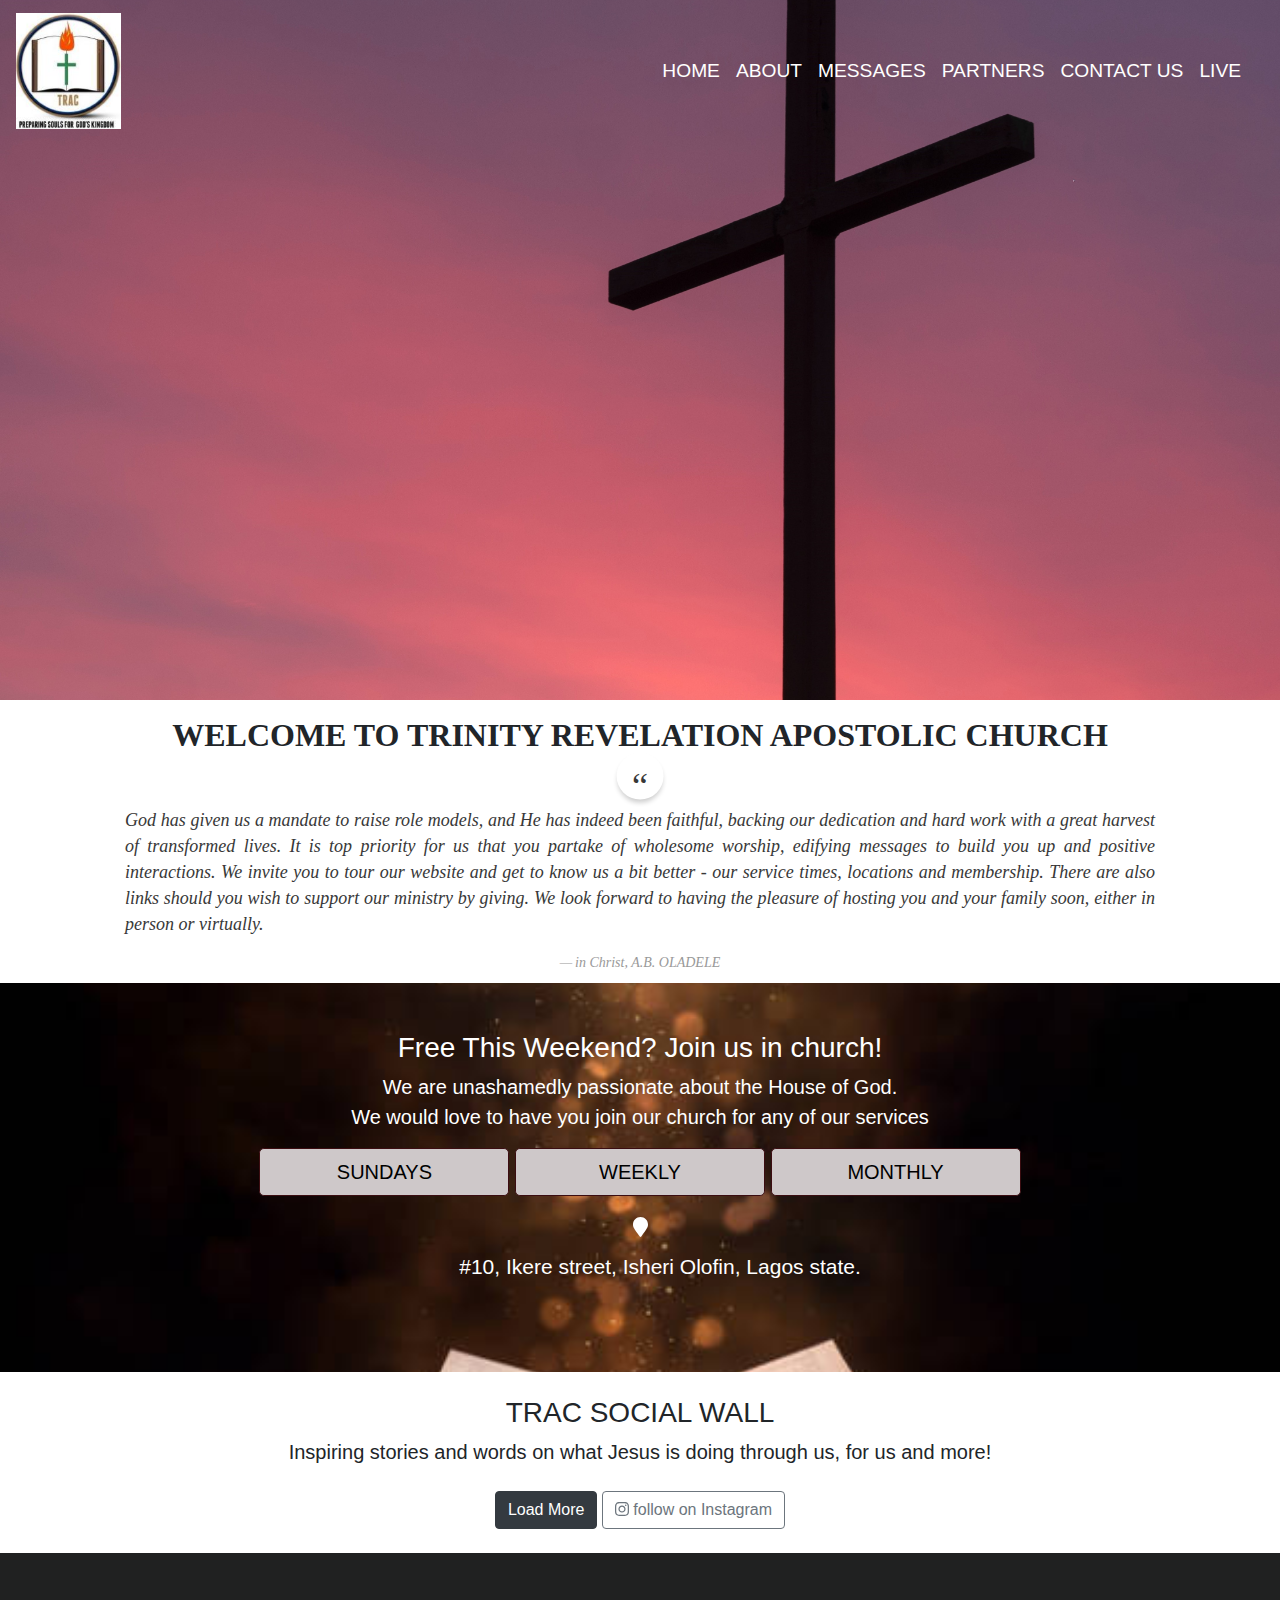
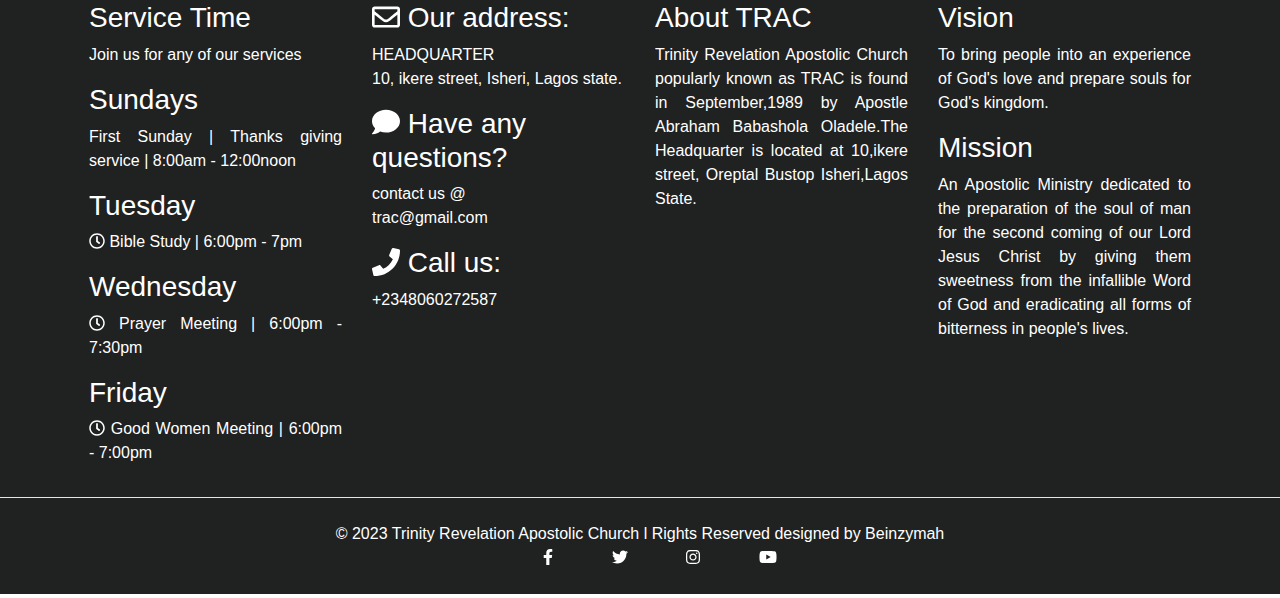
<file: index.html>
<!DOCTYPE html>
<html lang="en">
<head>
    <meta charset="UTF-8">
    <meta http-equiv="X-UA-Compatible" content="IE=edge">
    <meta name="viewport" content="width=device-width, initial-scale=1.0">
    <link rel="stylesheet" href="fontawesome/css/all.css">
    <link rel="stylesheet" href="css/bootstrap.min.css">
    <link rel="stylesheet" href="css/wccg.css">
    <link href='https://fonts.googleapis.com/css?family=Aguafina Script' rel='stylesheet'>
    <title>TRAC</title>
    <link rel="icon" href="images/WhatsApp Image 2023-09-28 at 11.41.48 AM (1).jpeg" type="image/icon">
</head>
<body>
  <header class="w-100 text-white header head">
    <div class="box pb-sm-5">
        <nav class="navbar navbar-expand-lg scroll navbar-light " id="nav">
          <a class="navbar-brand" href="#"><img src="images/churchlogo.jpg" alt="" class="w-75 md-12"></a>

            <div class="container">
              <!-- <a class="navbar-brand" href="#"><img src="images/WhatsApp Image 2023-09-28 at 11.41.48 AM (1).jpg" alt="" class="w-75 md-12"></a> -->
              <button class="navbar-toggler" type="button" data-toggle="collapse" data-target="#navbarSupportedContent" aria-controls="navbarSupportedContent" aria-expanded="false" aria-label="Toggle navigation">
                <span class="navbar-toggler-icon"></span>
              </button>
              <div class="collapse navbar-collapse" id="navbarSupportedContent">
                <ul class="navbar-nav ml-auto mt-2 mt-lg-0 text-white">
                  <li class="nav-item">
                    <a class="nav-link active" id="hover" aria-current="page" href="index.html">HOME</a>
                  </li>
                  <li class="nav-item dropdown">
                    <a class="nav-link active dropdown dropbtn" id="hover" href="#" id="navbarDropdown" role="button"  aria-haspopup="true" aria-expanded="false">
                      ABOUT
                    </a>
                    <div class="dropdown-menu dropdown-content" aria-labelledby="navbarDropdown">
                      <a class="dropdown-item" href="about.html">ABOUT THE CHURCH</a>
                      <a class="dropdown-item" href="meet.html">MEET APOSTLE OLADELE</a>
                    </div>
                  </li>
                  <li class="nav-item">
                    <a class="nav-link active" id="hover" aria-current="page" href="https://web.facebook.com/bosunoladaniel/videos">MESSAGES</a>
                  </li>
                  <li class="nav-item">
                    <a class="nav-link active" id="hover" aria-current="page" href="partners.html">PARTNERS</a>
                  </li>
                  <!-- <li class="nav-item">
                    <a class="nav-link active" id="hover" aria-current="page" href="blog.html">BLOG</a>
                  </li> -->
                  <li class="nav-item">
                    <a class="nav-link active" id="hover" aria-current="page" href="contact.html">CONTACT US</a>
                  </li>
                  <li class="nav-item">
                    <a class="nav-link active" id="hover" aria-current="page" href="live.html">LIVE</a>
                  </li>
                </ul>
              </div>
            </div>

        </nav>
        
             <!-- <div class="carosel">
                  <div id="carouselExampleSlidesOnly" class="carousel slide" data-ride="carousel">
                      <div class="carousel-inner">
                        <div class="carousel-item active">
                            <img src="images/caro1.png" class="d-block w-100" alt="...">
                        </div>
                        <div class="carousel-item">
                          <img src="images/caro3.png" class="d-block w-100" alt="...">
                        </div>
                        <div class="carousel-item">
                          <img src="images/caro2.png" class="d-block w-100" alt="...">
                        </div>
                        
                      
                      </div>
                      <ol class="carousel-indicators">
                          <li data-target="#carouselExampleSlidesOnly" data-slide-to="0" class="active"></li>
                          <li data-target="#carouselExampleSlidesOnly" data-slide-to="1"></li>
                          <li data-target="#carouselExampleSlidesOnly" data-slide-to="2" ></li>
                      </ol>
                      <a class="carousel-control-prev text-color" href="#carouselExampleSlidesOnly" role="button" data-slide="prev">
                          <span class="carousel-control-prev-icon" aria-hidden="true"></span>
                          <span class="sr-only">Previous</span>
                      </a>
                      <a class="carousel-control-next text-color" href="#carouselExampleSlidesOnly" role="button" data-slide="next">
                          <span class="carousel-control-next-icon" aria-hidden="true"></span>
                          <span class="sr-only">Next</span>
                      </a>
            </div>
            </div>
            
      </div>
       </div> -->
    </header>
    <section></section>
       <div class="about">
        <!-- <a class="navbar-brand" href="#"><img src="images/WhatsApp Image 2023-09-28 at 11.41.48 AM (1).jpeg" alt="" class="w-75 md-12"></a> -->

         <div class="container">
                  <!-- <a class="navbar-brand" href="#"><img src="images/WhatsApp Image 2023-09-28 at 11.41.48 AM (1).jpeg" alt="" class="w-75 md-2"></a> -->

           <h4 class="welcome mt-3 mb-4" style="font-family: Cambria, Cochin, Georgia, Times, 'Times New Roman', serif">WELCOME TO TRINITY REVELATION APOSTOLIC CHURCH</h4>
          <div>
            <blockquote class="">
              <p class="mt-4">God has given us a mandate to raise role models, and He has indeed been faithful, backing our dedication and hard work with a great harvest of transformed lives. It is top priority for us that you partake of wholesome worship, edifying messages to build you up and positive interactions. We invite you to tour our website and get to know us a bit better - our service times, locations and membership. There are also links should you wish to support our ministry by giving. We look forward to having the pleasure of hosting you and your family soon, either in person or virtually.</p>
              <cite>in Christ, A.B. OLADELE</cite>
             </blockquote>
          </div>
         </div>
       </div>
      
       <div class="pic">
         <div class="container glow" id="center">
           <h3>Free This Weekend? Join us in church!</h3>
           <p style="text-align: center;">We are unashamedly passionate about the House of God. <br>
            We would love to have you join our church for any of our services</p>
            <div class="div ">
              <button type="button" id="btn1" class="btn btn-danger btn-lg btn btn--primary btn--about mb-3" data-toggle="modal" data-target="#exampleModal" href="about.html"> 
                SUNDAYS</button>
              <button type="button" id="btn1" class="btn btn-danger btn-lg btn btn--primary btn--about mb-3" data-toggle="modal" data-target="#exampleModal1" href="about.html">WEEKLY</button>
              <button type="button" id="btn1" class="btn btn-danger btn-lg btn btn--primary btn--about mb-3" data-toggle="modal" data-target="#exampleModal2" href="partners.html">MONTHLY</button>
              
            </div>
            
            <!-- <p style="text-align: center;">Great services three magnificent venue.</p> -->
            <i class="fa fa-map-marker" style="color: white;"></i>
            <div>
              <ul>
                <li><p> #10, Ikere street, Isheri Olofin, Lagos state‎‎.</p></li>

                <!-- <li><p>#Councelor block, Ijoko, Ogun State.</p></li>

                <li><p>#7, Kolawole Street, Ayobo, Lagos State‎‎.</p></li>
              </ul> -->
            </div>
            
         </div>
       </div>
    </section>
    <main>
      <div class="wall">
        <div class="container">
          <div class="social" style="text-align: center;">
            <h3 class="mt-4">TRAC SOCIAL WALL</h3>
          <p style="text-align: center; font-size: 20px;">Inspiring stories and words on what Jesus is doing through us, for us and more!</p>
          </div>
          <!-- <div class="pic"> -->
            <!-- <div class="row">
              <div class="column">
                <img src="images/01.jpg">
                <img src="images/convention.jpg">
                <img src="images/03.jpg">
                <img src="images/444.png">
                
                
              </div>
              <div class="column">
                <img src="images/05.jpg">
                <img src="images/06.jpg">
                <img src="images/07.jpg">
                <img src="images/03.jpg">
                
              </div>
              <div class="column">
                <img src="images/09.jpg" >
                <img src="images/10.jpg">
                <img src="images/19.jpg">
                <img src="images/111.png">
                
              </div>
              <div class="column">
                <img src="images/15.jpg">
                <img src="images/16.jpg">
                <img src="images/17.jpg">
                <img src="images/188.png">
                
              </div> -->
            </div>
          </div>
          <div class="mt-2 p-2" style="text-align: center;">
            <button  type="button" class="btn btn-dark" id="btn99">  Load More</button>
            <button  type="button" class="btn btn-outline-secondary" id="btn5"> <i class="fab fa-instagram"><p></p></i> follow on Instagram</button>
          </div>
        </div>
      </div>
    </main>
    <footer>
      <div class="footer mt-3" style="background-color: #202121; color: white;">
        <div class="container">
          <div class="row">
            <div class="col-12 col-xl-3 mt-5">
              <h3>Service Time</h3>
              <p>Join us for any of our services</p>

             <h3> Sundays</h3>
              <p>First Sunday | Thanks giving service | 8:00am - 12:00noon <br>
                <!-- Second Sunday | Last Sunday 7:00am - 10:00am</p> -->
              <!-- <h3>Monday</h3>
              <p> <i class="far fa-clock"></i>  Bible Study | 6:00pm</p> -->
              <h3>Tuesday</h3>
              <p> <i class="far fa-clock"></i>  Bible Study | 6:00pm - 7pm</p>
              <h3>Wednesday</h3>
              <p> <i class="far fa-clock"></i>  Prayer Meeting | 6:00pm - 7:30pm</p>
              <!-- <h3>Thursday</h3>
              <p> <i class="far fa-clock"></i>   Arise and Shine | 8:00am - 10:00am</p> -->
              <h3>Friday</h3>
              <p> <i class="far fa-clock"></i>  Good Women Meeting | 6:00pm - 7:00pm</p>
            </div>
            <div class="col-12 col-xl-3 mt-5">
              <h3> <i class="far fa-envelope"></i>   Our address:</h3>
              <p>HEADQUARTER <br>
                10, ikere street, Isheri, Lagos state‎‎.‎</p>
              <h3> <i class="fas fa-comment"></i> Have any questions?</h3>
              <p>contact us @<br> trac@gmail.com</p>
              <h3> <i class="fas fa-phone"></i> Call us:</h3>
              <li>+2348060272587</li>
            </div>
            <div class="col-12 col-xl-3 mt-5">
              <h3>About TRAC</h3>
              <p>Trinity Revelation Apostolic Church popularly known as TRAC is found in September,1989 by Apostle Abraham Babashola Oladele.The Headquarter is located at 10,ikere street, Oreptal Bustop Isheri,Lagos State.</p>

              
            </div>
            <div class="col-12 col-xl-3 mt-5">
              <h3>Vision</h3>
              <p>To bring people into an experience of God's love and prepare souls for God's kingdom.</p>

              <h3>Mission</h3>
              <p>An Apostolic Ministry dedicated to the preparation of the soul of man for the second coming of our Lord Jesus Christ by giving them sweetness from the infallible Word of God and eradicating all forms of bitterness in people's lives.</p>
            </div>
          </div>
        </div>
        <div class="line" style="background-color: white;">
          <hr>
        </div>
        <div class="container mb-1 p-2">
          
            <div class="copy">© 2023 Trinity Revelation Apostolic Church l Rights Reserved designed by Beinzymah</div>
            <div class="fb"> 
              <ul>
                <a href="https://web.facebook.com/bosunoladaniel"><i id="btn0" class="fab fa-facebook-f"></i></a>
                <a href="https://twitter.com/bosunpts?lang=en"><i id="btn6" class="fab fa-twitter"></i></a>
                <a href="https://www.instagram.com/p/B9uHqyalT-q/"><i id="btn7" class="fab fa-instagram"></i></a>
                <a href="https://www.youtube.com/channel/UCERtIMujbuqKT-KDZpG8-YQ/featured"><i id="btn8" class="fab fa-youtube"></i></a>
              </ul>
            </div>
          
        </div>
      </div>
    </footer>
    <!-- Button trigger modal -->


<!-- Modal -->
<div class="modal fade" id="exampleModal" tabindex="-1" aria-labelledby="exampleModalLabel" aria-hidden="true">
  <div class="modal-dialog">
    <div class="modal-content">
      <div class="modal-header">
        <h4>OUR SERVICES</h4>
        <button type="button" class="close" data-dismiss="modal" aria-label="Close">
          <span aria-hidden="true">&times;</span>
        </button>
      </div>
      <div class="modal-body">
        <h4>SUNDAYS</h4>
        <h5>First Sunday</h5>
        <p> <i class="far fa-clock"></i>  Thanks giving Service | 8:00am - 12:00noon</p>
        <!-- <h5>Second Sunday - Last Sunday</h5> -->
        <!-- <p> <i class="far fa-clock"></i>  Worship Service | 7:00am - 10:00am</p>
        <h5>Second Sunday - Last Sunday</h5>
        <p> <i class="far fa-clock"></i>  House Fellowship | 6:00pm - 7:00pm</p> -->
      </div>
      <div class="modal-footer">
        <button type="button" class="btn btn-secondary" class="close" data-dismiss="modal" aria-label="Close">Close</button>
      </div>
    </div>
  </div>
</div>
<div class="modal fade" id="exampleModal1" tabindex="-1" aria-labelledby="exampleModalLabel" aria-hidden="true">
  <div class="modal-dialog">
    <div class="modal-content">
      <div class="modal-header">
        <h4>OUR SERVICES</h4>
        <button type="button" class="close" data-dismiss="modal" aria-label="Close">
          <span aria-hidden="true">&times;</span>
        </button>
      </div>
      <div class="modal-body">
        <h4>WEEKLY</h4>
        <h3>Tuesday</h3>
        <p> <i class="far fa-clock"></i>  Bible Study | 6:00 - 7:30pm</p>
        <h5>Wednesday</h5>
        <p> <i class="far fa-clock"></i>  Prayer Meeting | 6:00 - 7:30pm</p>
        <!-- <h5>Wednesday</h5>
        <p> <i class="far fa-clock"></i>  Revival Hour | 5:30pm - 7pm</p> -->
        <h5>Friday</h5>
        <p> <i class="far fa-clock"></i>  Good Women Meeting | 6:00pm - 7:00pm</p>

        
      </div>
      <div class="modal-footer">
        <button type="button" class="btn btn-secondary" class="close" data-dismiss="modal" aria-label="Close">Close</button>
      </div>
    </div>
  </div>
</div>
<div class="modal fade" id="exampleModal2" tabindex="-1" aria-labelledby="exampleModalLabel" aria-hidden="true">
  <div class="modal-dialog">
    <div class="modal-content">
      <div class="modal-header">
        <h4>OUR SERVICES</h4>
        <button type="button" class="close" data-dismiss="modal" aria-label="Close">
          <span aria-hidden="true">&times;</span>
        </button>
      </div>
      <div class="modal-body">
        <h4>MONTHLY</h4>
        <h5>1st|2nd|3rd day of Every Month</h5>
        <p> <i class="far fa-clock"></i>  God of Imposiblity Program | 6pm - 7:30pm</p>
        <h5>14th|15th|16th of Every Month</h5>
        <p> <i class="far fa-clock"></i>  God of Imposiblity Program | 6pm - 7:30pm</p>
        <h5>First Sunday of Every Month</h5>
        <p> <i class="far fa-clock"></i>  Thanks giving Service | 8am - 12noon</p>
        
      </div>
      <div class="modal-footer">
        <button type="button" class="btn btn-secondary" class="close" data-dismiss="modal" aria-label="Close">Close</button>
      </div>
    </div>
  </div>
</div>
    
    
</body>
<script src="javascript/jquery-3.5.1.min.js"></script>
<script src="javascript/bootstrap.min.js"></script>
<script src="fontawesome/js/all.min.js"></script>
<script src="javascript/index.js"></script>
</html>
</file>
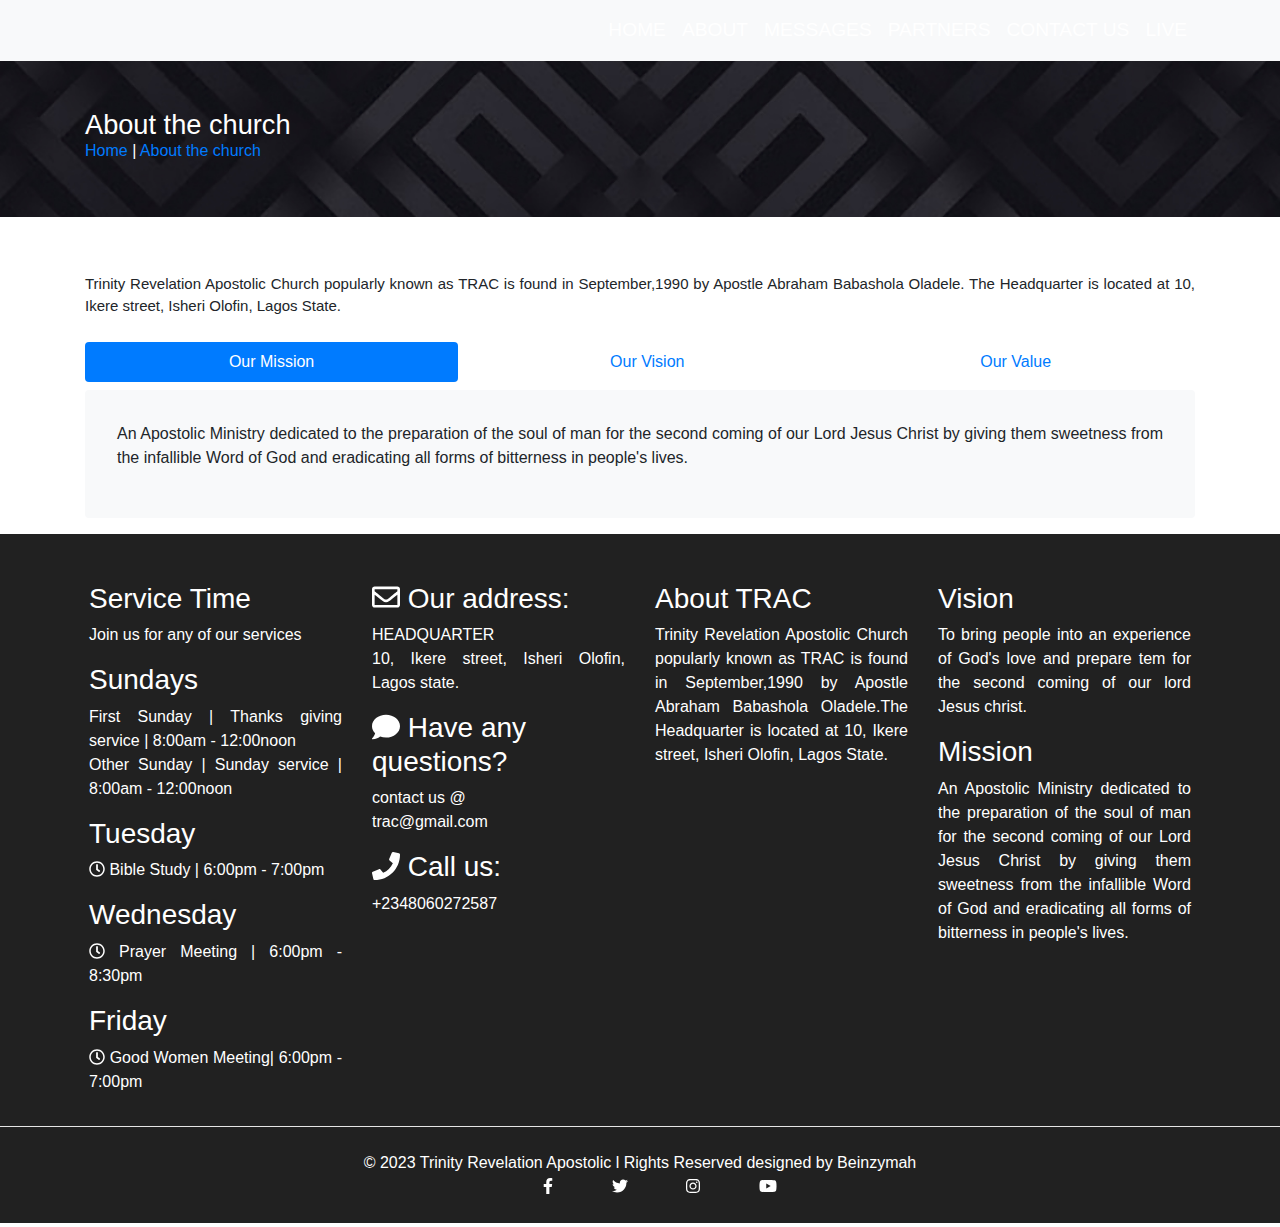
<file: about.html>
<!DOCTYPE html>
<html lang="en">
<head>
    <meta charset="UTF-8">
    <meta http-equiv="X-UA-Compatible" content="IE=edge">
    <meta name="viewport" content="width=device-width, initial-scale=1.0">
    <link rel="stylesheet" href="fontawesome/css/all.css">
    <link rel="stylesheet" href="fontawesome/js/all.min.js">
    <link rel="stylesheet" href="css/bootstrap.min.css">
    <link rel="stylesheet" href="css/wccg.css">
    <link rel="stylesheet" href="css/about.css">
    
    
    <title>TRAC</title>
    <link rel="icon" href="images/WhatsApp Image 2023-09-28 at 11.41.48 AM (1).jpeg" type="image/icon">
</head>
<body>
    <header class="w-100 text-white header">
        <div class="box pb-sm-5">
            <nav class="navbar navbar-expand-lg scroll navbar-light bg-light" id="nav">
                <div class="container">
                  <!-- <a class="navbar-brand" href="#"><img src="images/logo2.png" alt="" class="w-75"></a> -->
                  <button class="navbar-toggler" type="button" data-toggle="collapse" data-target="#navbarSupportedContent" aria-controls="navbarSupportedContent" aria-expanded="false" aria-label="Toggle navigation">
                    <span class="navbar-toggler-icon"></span>
                  </button>
                  <div class="collapse navbar-collapse" id="navbarSupportedContent">
                    <ul class="navbar-nav ml-auto mt-2 mt-lg-0 text-white">
                      <li class="nav-item">
                        <a class="nav-link active" id="hover" aria-current="page" href="index.html">HOME</a>
                      </li>
                      <li class="nav-item dropdown">
                        <a class="nav-link active dropdown dropbtn" id="hover" href="#" id="navbarDropdown" role="button"  aria-haspopup="true" aria-expanded="false">
                          ABOUT
                        </a>
                        <div class="dropdown-menu dropdown-content" aria-labelledby="navbarDropdown">
                          <a class="dropdown-item" href="about.html">ABOUT THE CHURCH</a>
                          <a class="dropdown-item" href="meet.html">MEET APOSTLE OLADELE</a>
                        </div>
                      </li>
                      <li class="nav-item">
                        <a class="nav-link active" id="hover" aria-current="page" href="https://web.facebook.com/bosunoladaniel/videos">MESSAGES</a>
                      </li>
                      <li class="nav-item">
                        <a class="nav-link active" id="hover" aria-current="page" href="partners.html">PARTNERS</a>
                      </li>
                      <!-- <li class="nav-item">
                        <a class="nav-link active" id="hover" aria-current="page" href="blog.html">BLOG</a>
                      </li> -->
                      <li class="nav-item">
                        <a class="nav-link active" id="hover" aria-current="page" href="contact.html">CONTACT US</a>
                      </li>
                      <li class="nav-item">
                        <a class="nav-link active" id="hover" aria-current="page" href="live.html">LIVE</a>
                      </li>
                    </ul>
                  </div>
                </div>
            </nav>
            <div class="about w-100">
                <div class="container py-5">
                  <span class="h1" style="font-size: 1.7rem; color: white;">About the church</span>
                  <nav style="--bs-breadcrumb-divider: '>';" aria-label="breadcrumb">
                    <h6 class="sma "><a href="index.html" id="sma" >Home</a><span> |
                                    <a href="about.html" id="sma" >About the church</a></span></h6>
                </nav>
                </div>
            </div>
        </div>
    </header>
    <section>
        <div class="abt">
            <div class="container">
                <p style="font-size: 15px;" class="mt-2">Trinity Revelation Apostolic Church popularly known as TRAC is found in September,1990 by Apostle Abraham Babashola Oladele. The Headquarter is located at 10, Ikere street, Isheri Olofin, Lagos State.</p>

                <!-- <p style="font-size: 15px;"> Lorem ipsum dolor, sit amet consectetur adipisicing elit. Unde illo tempore nihil dolore tempora accusantium sequi, deleniti eligendi vel nobis distinctio sint consequatur dicta temporibus laudantium debitis consequuntur dolorum possimus.Lorem ipsum dolor sit, amet consectetur adipisicing elit. Maiores, earum expedita? Aperiam iure aspernatur ipsam voluptatum nulla architecto ipsum alias reiciendis laboriosam sunt deserunt quis saepe, nam possimus quas sit.</p>
                    
               <p style="font-size: 15px;">Lorem ipsum dolor sit amet consectetur adipisicing elit. Excepturi quos iusto provident quo doloremque porro ratione recusandae illum mollitia iure nesciunt autem, nostrum aspernatur consequatur perspiciatis sunt consectetur veniam pariatur?</p>
                    
               <p style="font-size: 15px;">Lorem ipsum dolor sit amet consectetur adipisicing elit. Quasi nemo libero quos earum dolorem, labore suscipit a ex, perferendis ipsum est atque, repudiandae esse ipsam soluta rem officiis quis placeat. Lorem ipsum dolor sit amet consectetur adipisicing elit. Rerum, fugit explicabo! Nemo eos at exercitationem saepe architecto soluta quam unde consectetur magni eum quis vitae enim ipsam sit, dignissimos quae.</p>
                    
                <p style="font-size: 15px;">Lorem ipsum dolor sit amet consectetur adipisicing elit. Voluptatem veritatis saepe vitae.</p> -->
            </div>
        </div>
    </section>
    <main>
        <div class="mis">
          <div class="container">
            <div class="tabulation-2 mt-4">
              <ul class="nav nav-pills nav-fill d-md-flex d-block">
                <li class="nav-item mb-md-0 mb-2">
                  <a class="nav-link active py-2" data-toggle="tab" href="#home1">Our Mission</a>
                </li>
                <li class="nav-item px-lg-2 mb-md-0 mb-2">
                  <a class="nav-link py-2" data-toggle="tab" href="#home2">Our Vision</a>
                </li>
                <li class="nav-item">
                  <a class="nav-link py-2 mb-md-0 mb-2" data-toggle="tab" href="#home3">Our Value</a>
                </li>
              </ul>
              <div class="tab-content bg-light rounded mt-2 p-3">
                <div class="tab-pane container p-3 active" id="home1">
                  <p>An Apostolic Ministry dedicated to the preparation of the soul of man for the second coming of our Lord Jesus Christ by giving them sweetness from the infallible Word of God and eradicating all forms of bitterness in people's lives.
                  </p>
                </div>
                <div class="tab-pane container p-3 fade" id="home2 ">
                  <p>To bring people into an experience of God's love and prepare tem for the second coming of our lord Jesus christ.</p>
                </div>
                <div class="tab-pane container p-3 fade" id="home3">
                  <p>An Apostolic Ministry dedicated to the preparation of the soul of man for the second coming of our Lord Jesus Christ by giving them sweetness from the infallible Word of God and eradicating all forms of bitterness in people's lives.</p>
                </div>
              </div>
            </div>
          </div>
          </div>
      </main>
      <footer>
        <div class="footer mt-3" style="background-color: rgba(0, 0, 0, 0.87); color: white;">
          <div class="container">
            <div class="row">
              <div class="col-12 col-xl-3 mt-5">
                <h3>Service Time</h3>
                <p>Join us for any of our services</p>
  
               <h3> Sundays</h3>
                <p>First Sunday | Thanks giving service | 8:00am - 12:00noon <br>
                  Other Sunday | Sunday service | 8:00am - 12:00noon</p>
                <h3>Tuesday</h3>
                <p> <i class="far fa-clock"></i>  Bible Study | 6:00pm - 7:00pm</p>
                <h3>Wednesday</h3>
                <p> <i class="far fa-clock"></i>  Prayer Meeting | 6:00pm - 8:30pm</p>
                <h3>Friday</h3>
                <p> <i class="far fa-clock"></i>  Good Women Meeting| 6:00pm - 7:00pm</p>
              </div>
              <div class="col-12 col-xl-3 mt-5">
                <h3> <i class="far fa-envelope"></i>   Our address:</h3>
                <p>HEADQUARTER <br>
                  10, Ikere street, Isheri Olofin, Lagos state‎‎.‎</p>
                <h3> <i class="fas fa-comment"></i> Have any questions?</h3>
                <p>contact us @ <br> trac@gmail.com</p>
                <h3> <i class="fas fa-phone"></i> Call us:</h3>
                <li>+2348060272587</li>
              </div>
              <div class="col-12 col-xl-3 mt-5">
                <h3>About TRAC</h3>
                <p>Trinity Revelation Apostolic Church popularly known as TRAC is found in September,1990 by Apostle Abraham Babashola Oladele.The Headquarter is located at 10, Ikere street, Isheri Olofin, Lagos State.</p>
  
                
              </div>
              <div class="col-12 col-xl-3 mt-5">
                <h3>Vision</h3>
                <p>To bring people into an experience of God's love and prepare tem for the second coming of our lord Jesus christ.</p>
  
                <h3>Mission</h3>
                <p>An Apostolic Ministry dedicated to the preparation of the soul of man for the second coming of our Lord Jesus Christ by giving them sweetness from the infallible Word of God and eradicating all forms of bitterness in people's lives.</p>
              </div>
            </div>
          </div>
          <div class="line" style="background-color: white;">
            <hr>
          </div>
          <div class="container mb-1 p-2">
            
              <!-- <div class="copy">© 2023 Trinity Revelation Apostolic l Rights Reserved designed by Beinzymah <a href="https://web.facebook.com/sosanya.tofunmi.3">JESS</a></div> -->
              <div class="copy">© 2023 Trinity Revelation Apostolic l Rights Reserved designed by Beinzymah</div>

              <div class="fb"> 
                <ul>
                  <a href="https://web.facebook.com/bosunoladaniel"><i id="btn0" class="fab fa-facebook-f"></i></a>
                  <a href="https://twitter.com/bosunpts?lang=en"><i id="btn6" class="fab fa-twitter"></i></a>
                  <a href="https://www.instagram.com/p/B9uHqyalT-q/"><i id="btn7" class="fab fa-instagram"></i></a>
                  <a href="https://www.youtube.com/channel/UCERtIMujbuqKT-KDZpG8-YQ/featured"><i id="btn8" class="fab fa-youtube"></i></a>
                </ul>
              </div>
            
          </div>
        </div>
      </footer>
      
    
    
    
    
    
    
    
</body>
<script src="javascript/jquery-3.5.1.min.js"></script>
<script src="javascript/bootstrap.min.js"></script>
<script src="fontawesome/js/all.min.js"></script>
<script src="javascript/index.js"></script>
</html>
</file>
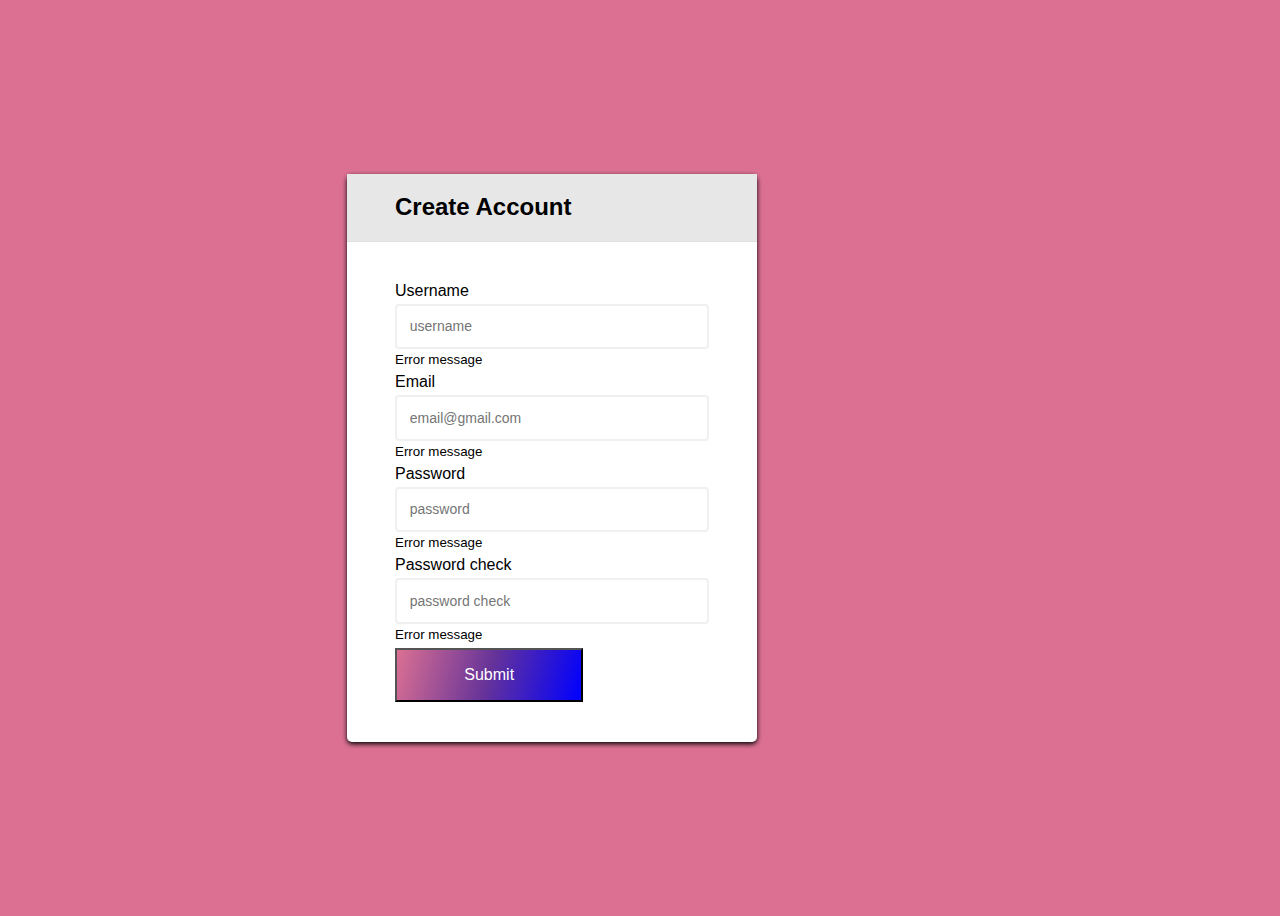
<file: blog.html>
<!DOCTYPE html>
<html lang="en">
<head>
    <meta charset="UTF-8">
    <meta name="viewport" content="width=device-width, initial-scale=1.0">
    <title>Web Development</title>
    <link rel="stylesheet" href="fontawesome/css/all.min.css">
    <link rel="stylesheet" href="blog.css" type="text/css">
</head>
<body>

    <div class="container">
        <div class="header">
            <h2>Create Account</h2>
        </div>
        <form class="form"  id="form">
            <div class="form-control">
                <label>Username</label>
                <input type="text"  id="username" placeholder="username">
                <i class="far fa-check-circle icon"></i>
                <i class="fas fa-exclamation-circle icon"></i>
                <small>Error message</small>
            </div>
            <!-- Email input-->

            <div class="form-control">
                <label>Email</label>
                <input type="email"  id="email" placeholder="email@gmail.com">
                <i class="far fa-check-circle icon"></i>
                <i class="fas fa-exclamation-circle icon"></i>
                <small>Error message</small>
            </div>
            <!--Password input-->
            <div class="form-control">
                <label>Password</label>
                <input type="password"  id="password" placeholder="password">
                <i class="far fa-check-circle icon"></i>
                <i class="fas fa-exclamation-circle icon"></i>
                <small>Error message</small>
            </div>
            <!--Password check-->
            <div class="form-control">
                <label>Password check</label>
                <input type="password"  id="password2" placeholder="password check">
                <i class="far fa-check-circle icon"></i>
                <i class="fas fa-exclamation-circle icon"></i>
                <small>Error message</small>
            </div>
            <button>Submit</button>
        </form>
    </div>
    <script src="javascript/blog.js"></script>
</body>
</html>
</file>
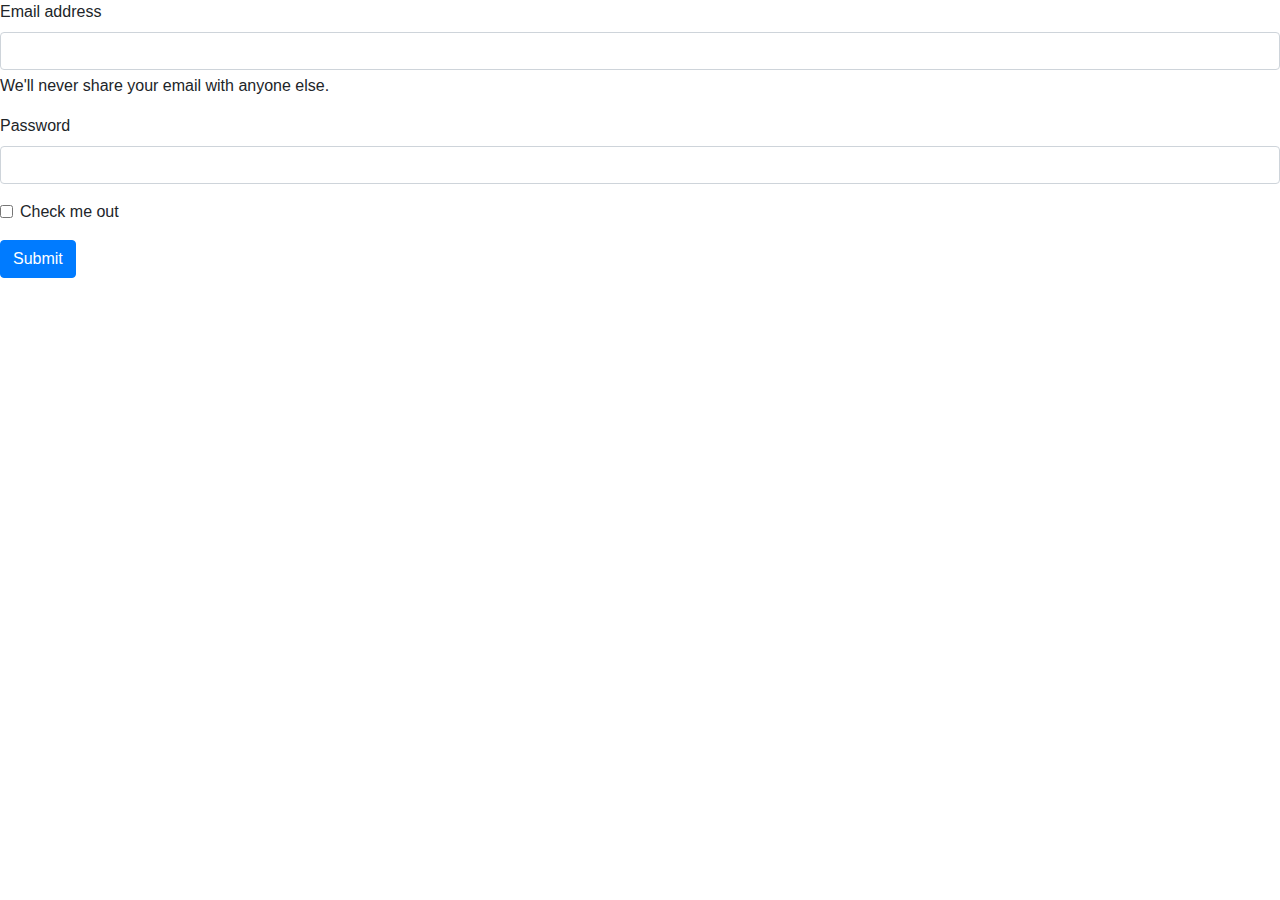
<file: bootstrap.html>
<!DOCTYPE html>
<html lang="en">
<head>
    <meta charset="UTF-8">
    <meta http-equiv="X-UA-Compatible" content="IE=edge">
    <meta name="viewport" content="width=device-width, initial-scale=1.0">
    <link rel="stylesheet" href="css/bootstrap.min.css">

    <title>Document</title>
</head>
<body>
    <div>
        <form>
            <div class="mb-3">
              <label for="exampleInputEmail1" class="form-label">Email address</label>
              <input type="email" class="form-control" id="exampleInputEmail1" aria-describedby="emailHelp">
              <div id="emailHelp" class="form-text">We'll never share your email with anyone else.</div>
            </div>
            <div class="mb-3">
              <label for="exampleInputPassword1" class="form-label">Password</label>
              <input type="password" class="form-control" id="exampleInputPassword1">
            </div>
            <div class="mb-3 form-check">
              <input type="checkbox" class="form-check-input" id="exampleCheck1">
              <label class="form-check-label" for="exampleCheck1">Check me out</label>
            </div>
            <button type="submit" class="btn btn-primary">Submit</button>
          </form>
    </div>

    
</body>
<script src="javascript/bootstrap.min.js"></script>
</html>
</file>
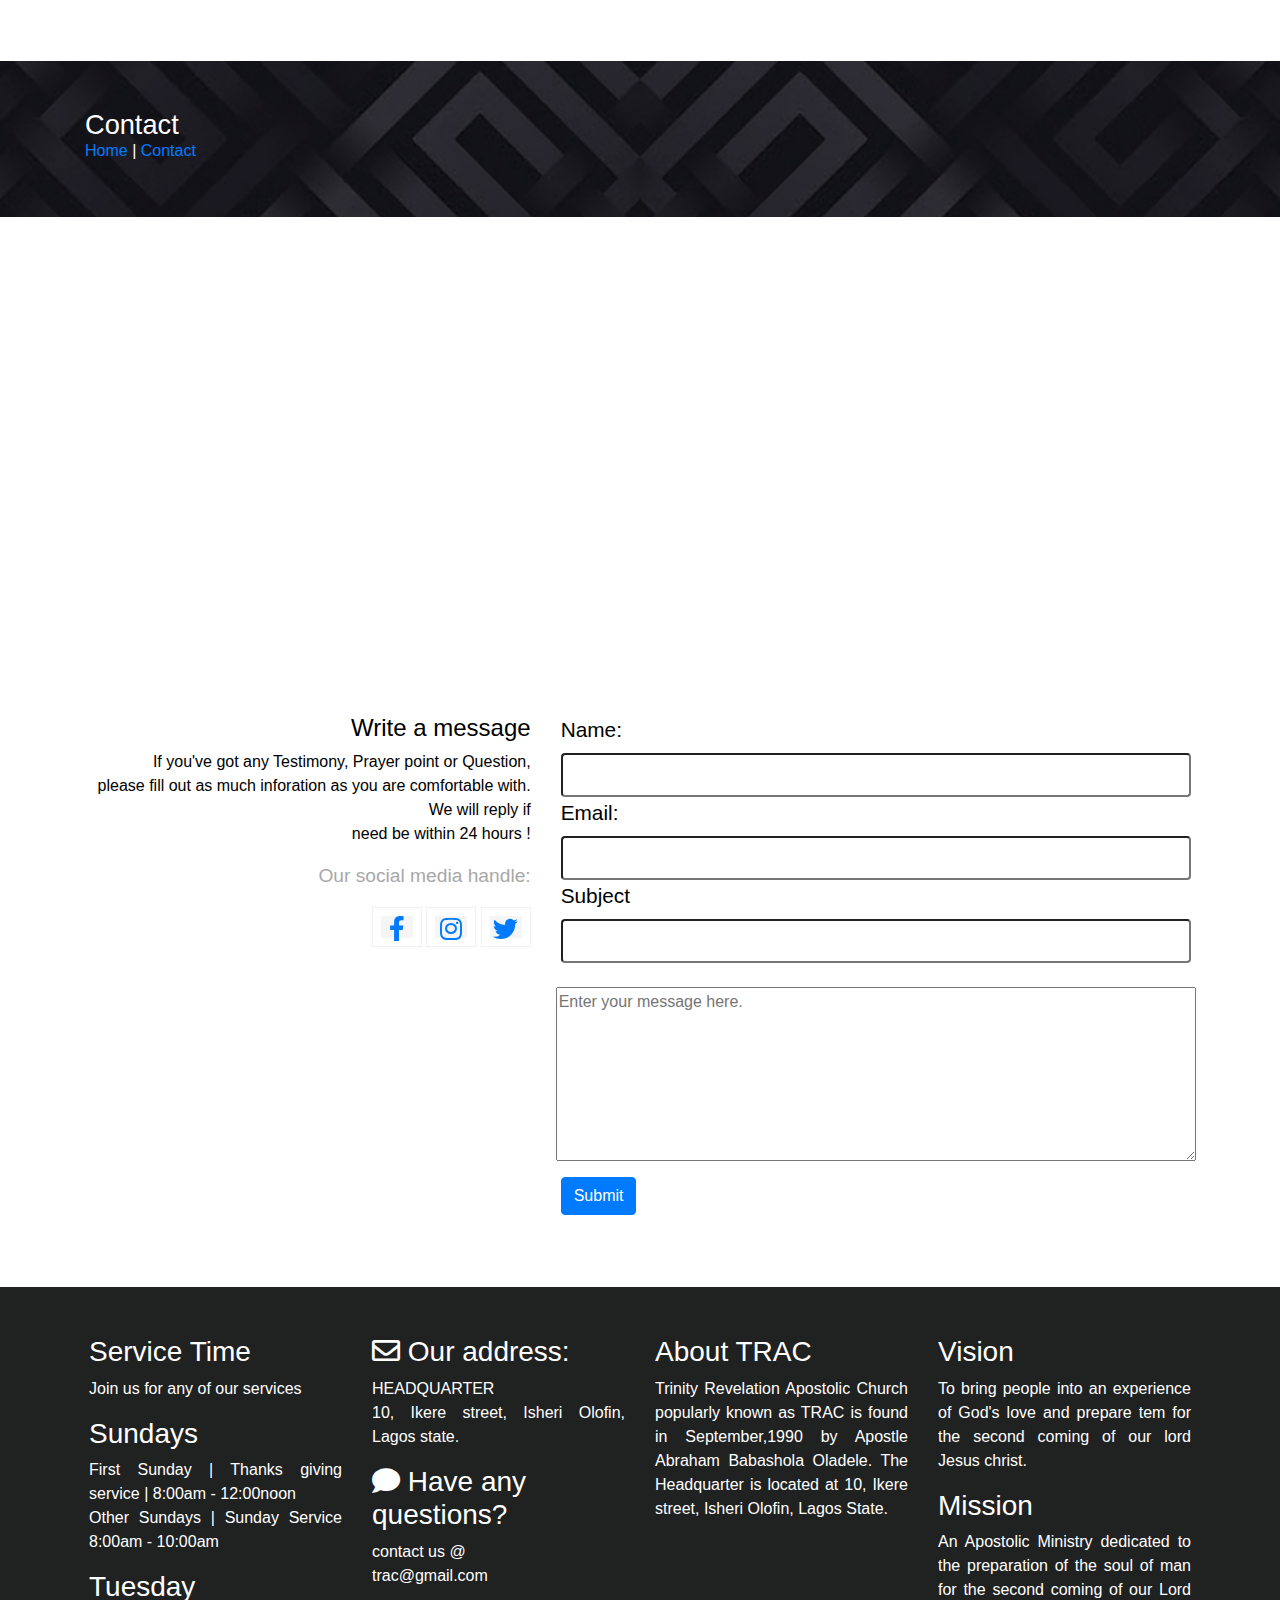
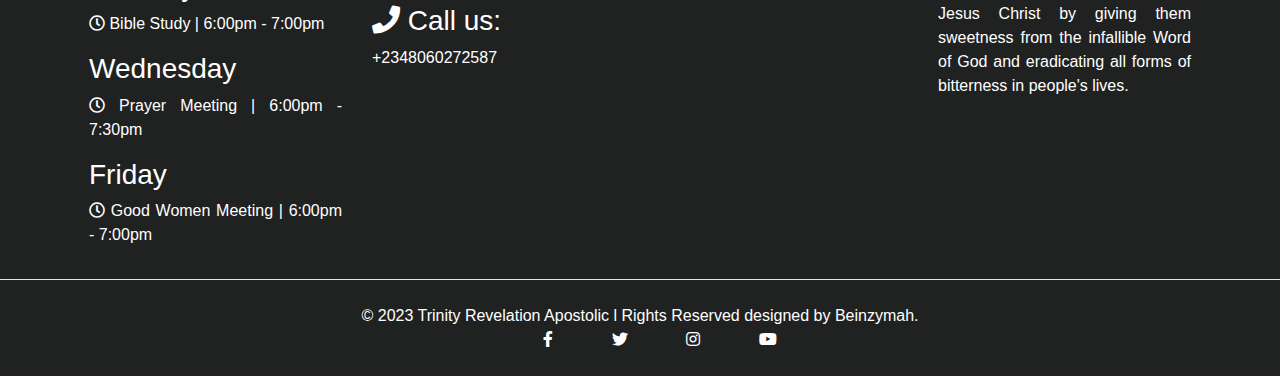
<file: contact.html>
<!DOCTYPE html>
<html lang="en">
<head>
    <meta charset="UTF-8">
    <meta http-equiv="X-UA-Compatible" content="IE=edge">
    <meta name="viewport" content="width=device-width, initial-scale=1.0">
    <link rel="stylesheet" href="fontawesome/css/all.css">
    <link rel="stylesheet" href="css/bootstrap.min.css">
    <link rel="stylesheet" href="css/wccg.css">
    <link rel="stylesheet" href="css/about.css">
    <link rel="stylesheet" href="css/contact.css">
    <link href='https://fonts.googleapis.com/css?family=Aguafina Script' rel='stylesheet'>
    <title>TRAC</title>
    <link rel="icon" href="images/WhatsApp Image 2023-09-28 at 11.41.48 AM (1).jpeg" type="image/icon">
    <title>Document</title>
</head>
<body>
    <header class="w-100 text-white header">
        <div class="box pb-sm-5">
            <nav class="navbar navbar-expand-lg scroll navbar-light" id="nav">
                <div class="container">
                  <!-- <a class="navbar-brand" href="#"><img src="images/logo2.png" alt="" class="w-75"></a> -->
                  <button class="navbar-toggler" type="button" data-toggle="collapse" data-target="#navbarSupportedContent" aria-controls="navbarSupportedContent" aria-expanded="false" aria-label="Toggle navigation">
                    <span class="navbar-toggler-icon"></span>
                  </button>
                  <div class="collapse navbar-collapse" id="navbarSupportedContent">
                    <ul class="navbar-nav ml-auto mt-2 mt-lg-0 text-white">
                      <li class="nav-item">
                        <a class="nav-link active" id="hover" aria-current="page" href="index.html">HOME</a>
                      </li>
                      <li class="nav-item dropdown">
                        <a class="nav-link active dropdown dropbtn" id="hover" href="#" id="navbarDropdown" role="button"  aria-haspopup="true" aria-expanded="false">
                          ABOUT
                        </a>
                        <div class="dropdown-menu dropdown-content" aria-labelledby="navbarDropdown">
                          <a class="dropdown-item" href="about.html">ABOUT THE CHURCH</a>
                          <a class="dropdown-item" href="meet.html">MEET APOSTLE OLADELE</a>
                        </div>
                      </li>
                      <li class="nav-item">
                        <a class="nav-link active" id="hover" aria-current="page" href="https://web.facebook.com/bosunoladaniel/videos">MESSAGES</a>
                      </li>
                      <li class="nav-item">
                        <a class="nav-link active" id="hover" aria-current="page" href="partners.html">PARTNERS</a>
                      </li>
                      <!-- <li class="nav-item">
                        <a class="nav-link active" id="hover" aria-current="page" href="blog.html">BLOG</a>
                      </li> -->
                      <li class="nav-item">
                        <a class="nav-link active" id="hover" aria-current="page" href="contact.html">CONTACT US</a>
                      </li>
                      <li class="nav-item">
                        <a class="nav-link active" id="hover" aria-current="page" href="live.html">LIVE</a>
                      </li>
                    </ul>
                  </div>
                </div>
            </nav>
            <div class="about w-100">
                <div class="container py-5">
                  <span class="h1" style="font-size: 1.7rem; color: white;">Contact</span>
                  <nav style="--bs-breadcrumb-divider: '>';" aria-label="breadcrumb">
                    <h6 class="sma "><a href="index.html" id="sma" >Home</a><span> |
                                    <a href="about.html" id="sma" >Contact</a></span></h6>
                </nav>
                </div>
            </div>
            <!-- <div>
              <iframe class="w-100" src="https://www.google.com/maps/embed?pb=!1m18!1m12!1m3!1d3962.119348829543!2d3.2517010140073617!3d6.755297295116822!2m3!1f0!2f0!3f0!3m2!1i1024!2i768!4f13.1!3m3!1m2!1s0x103ba2b40ef43843%3A0x6bf17c33105375ac!2sAlhaji%20Bello%20Shaki%20St!5e0!3m2!1sen!2sng!4v1617373302619!5m2!1sen!2sng" width="600" height="450" style="border:0;" allowfullscreen="" loading="lazy"></iframe>
            </div> -->
            <div>
              <iframe class="w-100" src="https://www.google.com/maps/embed?pb=!1m18!1m12!1m3!1d3963.574602532022!2d3.274461014631957!3d6.575247295244652!2m3!1f0!2f0!3f0!3m2!1i1024!2i768!4f13.1!3m3!1m2!1s0x103b9018f0a200d1%3A0x5af03613cca044d1!2s10%20Ikere%20St%2C%20Ikotun%20102213%2C%20Lagos!5e0!3m2!1sen!2sng!4v1675782703889!5m2!1sen!2sng" width="600" height="450" style="border:0;" allowfullscreen="" loading="lazy"></iframe>
            </div>
        <div class="write">
            <div class="container">
                <div class="row">
                    <div class="col-12 col-xl-5" style="text-align: right;">
                        <h4>Write a message</h4>
                        <p style="text-align: right;">If you've got any Testimony, Prayer point or Question, <br> please fill out as much inforation as you are comfortable with. We will reply if <br> need be within 24 hours !</p>
                        <p style="color: #a8a8a8; text-align: right;"><big>Our social media handle:</big></p>
                        <div>
                            <div class="flip-box">
                                <div class="flip-box-inner">
                                  <div class="flip-box-front">
                                    <a href=""><i style="font-size: 25px;" class="fab fa-facebook-f"></i></a>
                                  </div>
                                  <div class="flip-box-back">
                                    <a href=""><i style="font-size: 25px;" class="fab fa-facebook-f"></i></a>
                                  </div>
                                </div>
                              </div>
                              <div class="flip-box">
                                <div class="flip-box-inner">
                                  <div class="flip-box-front">
                                    <a href=""><i style="font-size: 25px;" class="fab fa-instagram"></i></a>
                                  </div>
                                  <div class="flip-box-back">
                                    <a href=""><i style="font-size: 25px;" class="fab fa-instagram"></i></a>
                                  </div>
                                </div>
                              </div>
                              <div class="flip-box">
                                <div class="flip-box-inner">
                                  <div class="flip-box-front">
                                    <a href=""><i style="font-size: 25px;" class="fab fa-twitter"></i></a>
                                  </div>
                                  <div class="flip-box-back" style="">
                                    <a href=""><i style="font-size: 25px; " class="fab fa-twitter"></i></a>
                                  </div>
                                </div>
                              </div>
                        </div>
                    </div>
                    <!-- <div class="col-12 col-xl-8"> -->
                        <div class="col-md-7 ">
                            <form action="" class="form" id="form" href="conect.html">
                                <div class="form-row">
                                    <div class="col-12  control ">
                                        <label for="name" class="label">Name:</label>
                                        <div>
                                            <input type="text w-100" name="name" id="name" style="width: 100%;" class="py-2">
                
                                            <i class="circle far fa-check-circle icon"></i>
                                            <i class="fas fa-exclamation-circle icon"></i>
                                            <small class="small"></small>
                                        </div>
                                    </div>
                                   
                                </div>
                                <div class="form-row control">
                                    <div class="col-12 ">
                                        <label for="name" class="label">Email:</label>
                                        <div>
                                            <input type="text w-100" name="email" id="email" style="width: 100%;" class="py-2">
                                            <i class="circle far fa-check-circle icon"></i>
                                            <i class="fas fa-exclamation-circle icon"></i>
                                            <small class="small"></small>
                                        </div>
                                    </div>
                                    <div class="col-12  control">
                                        <label for="name" class="label">Subject</label>
                                        <div>
                                            <input type="text w-100" name="word" id="sub2" style="width: 100%;" class="py-2">
                                            <i class="circle far fa-check-circle icon"></i>
                                            <i class="fas fa-exclamation-circle icon"></i>
                                            <small class="small"></small>
                                        </div>
                                    </div>
                                </div>
                                <div class="form-row mt-4">
                                    <textarea name="message" id="message" cols="" rows="7" class="w-100"
                                        placeholder="Enter your message here."></textarea>
                                </div>
                                <button class="btn-primary btn mt-3 mb-2" type="submit" id="button">Submit</button>
                            </form>
                        </div>
                    </div>
                </div>
            </div>
        </div>
    </div>
    </header>
    <footer>
        <div class="footer mt-3" style="background-color: #202121; color: white;">
          <div class="container">
            <div class="row">
              <div class="col-12 col-xl-3 mt-5">
                <h3>Service Time</h3>
                <p>Join us for any of our services</p>
  
               <h3> Sundays</h3>
                <p>First Sunday | Thanks giving service | 8:00am - 12:00noon <br>
                  Other Sundays | Sunday Service 8:00am - 10:00am</p>
                <h3>Tuesday</h3>
                <p> <i class="far fa-clock"></i>  Bible Study | 6:00pm - 7:00pm</p>
                <h3>Wednesday</h3>
                <p> <i class="far fa-clock"></i>  Prayer Meeting | 6:00pm - 7:30pm</p>
                <h3>Friday</h3>
                <p> <i class="far fa-clock"></i>  Good Women Meeting | 6:00pm - 7:00pm</p>
              </div>
              <div class="col-12 col-xl-3 mt-5">
                <h3> <i class="far fa-envelope"></i>   Our address:</h3>
                <p>HEADQUARTER <br>
                  10, Ikere street, Isheri Olofin, Lagos state‎‎.‎</p>
                <h3> <i class="fas fa-comment"></i> Have any questions?</h3>
                <p>contact us @<br> trac@gmail.com</p>
                <h3> <i class="fas fa-phone"></i> Call us:</h3>
                <li>+2348060272587</li>
              </div>
              <div class="col-12 col-xl-3 mt-5">
                <h3>About TRAC</h3>
                <p>Trinity Revelation Apostolic Church popularly known as TRAC is found in September,1990 by Apostle Abraham Babashola Oladele. The Headquarter is located at 10, Ikere street, Isheri Olofin, Lagos State.</p>
  
                
              </div>
              <div class="col-12 col-xl-3 mt-5">
                <h3>Vision</h3>
                <p>To bring people into an experience of God's love and prepare tem for the second coming of our lord Jesus christ.</p>
  
                <h3>Mission</h3>
                <p>An Apostolic Ministry dedicated to the preparation of the soul of man for the second coming of our Lord Jesus Christ by giving them sweetness from the infallible Word of God and eradicating all forms of bitterness in people's lives.</p>
              </div>
            </div>
          </div>
          <div class="line" style="background-color: white;">
            <hr>
          </div>
          <div class="container mb-1 p-2">
            
              <!-- <div class="copy">© 2023 Trinity Revelation Apostolic l Rights Reserved designed by Beinzymah. <a href="https://web.facebook.com/sosanya.tofunmi.3">JESS</a></div> -->
              <div class="copy">© 2023 Trinity Revelation Apostolic l Rights Reserved designed by Beinzymah.</div>

              <div class="fb"> 
                <ul>
                  <a href="https://web.facebook.com/bosunoladaniel"><i id="btn0" class="fab fa-facebook-f"></i></a>
                  <a href="https://twitter.com/bosunpts?lang=en"><i id="btn6" class="fab fa-twitter"></i></a>
                  <a href="https://www.instagram.com/p/B9uHqyalT-q/"><i id="btn7" class="fab fa-instagram"></i></a>
                  <a href="https://www.youtube.com/channel/UCERtIMujbuqKT-KDZpG8-YQ/featured"><i id="btn8" class="fab fa-youtube"></i></a>
                </ul>
              </div>
            
          </div>
        </div>
      </footer>
</body>
<script src="javascript/jquery-3.5.1.min.js"></script>
<script src="javascript/bootstrap.min.js"></script>
<!-- <script src="fontawesome/js/all.min.js"></script> -->
<script src="javascript/index.js"></script>
<script src="javascript/contact.js"></script>
</html>
</file>
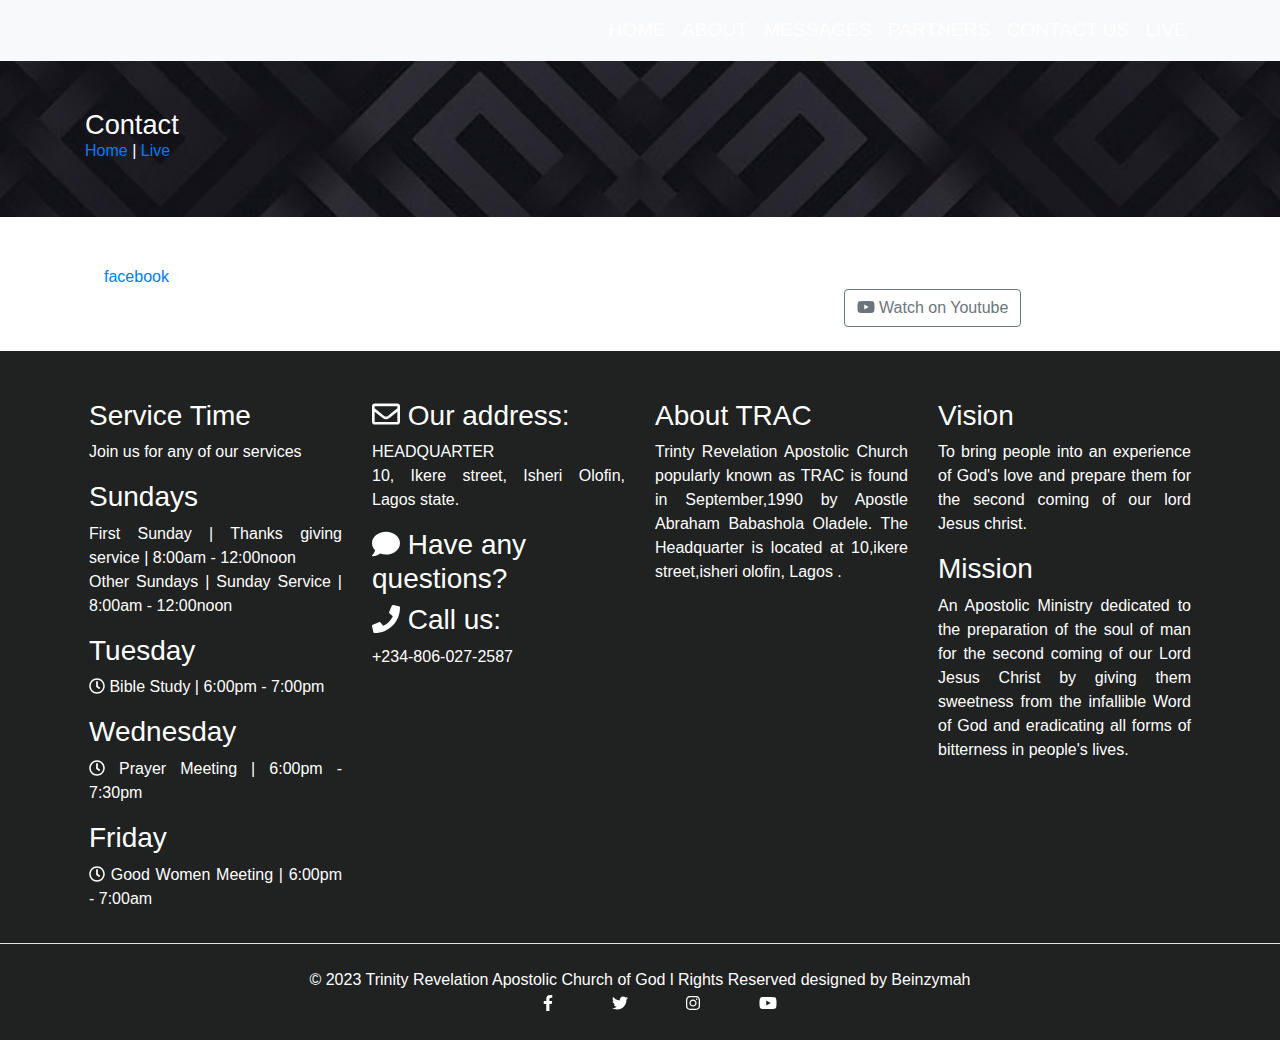
<file: live.html>
<!DOCTYPE html>
<html lang="en">
<head>
    <meta charset="UTF-8">
    <meta http-equiv="X-UA-Compatible" content="IE=edge">
    <meta name="viewport" content="width=device-width, initial-scale=1.0">
    <link rel="stylesheet" href="fontawesome/css/all.css">
    <link rel="stylesheet" href="css/bootstrap.min.css">
    <link rel="stylesheet" href="css/wccg.css">
    <link rel="stylesheet" href="css/about.css">
    <link rel="stylesheet" href="css/live.css">
    <link href='https://fonts.googleapis.com/css?family=Aguafina Script' rel='stylesheet'>
    <title>TRAC</title>
    <link rel="icon" href="images/WhatsApp Image 2023-09-28 at 11.41.48 AM (1).jpeg" type="image/icon">
    <title>Document</title>
</head>
<body>
    <header class="w-100 text-white header">
        <div class="box pb-sm-5">
            <nav class="navbar navbar-expand-lg scroll navbar-light bg-light" id="nav">
                <div class="container">
                  <!-- <a class="navbar-brand" href="#"><img src="images/logo2.png" alt="" class="w-75"></a> -->
                  <button class="navbar-toggler" type="button" data-toggle="collapse" data-target="#navbarSupportedContent" aria-controls="navbarSupportedContent" aria-expanded="false" aria-label="Toggle navigation">
                    <span class="navbar-toggler-icon"></span>
                  </button>
                  <div class="collapse navbar-collapse" id="navbarSupportedContent">
                    <ul class="navbar-nav ml-auto mt-2 mt-lg-0 text-white">
                      <li class="nav-item">
                        <a class="nav-link active" id="hover" aria-current="page" href="index.html">HOME</a>
                      </li>
                      <li class="nav-item dropdown">
                        <a class="nav-link active dropdown dropbtn" id="hover" href="#" id="navbarDropdown" role="button"  aria-haspopup="true" aria-expanded="false">
                          ABOUT
                        </a>
                        <div class="dropdown-menu dropdown-content" aria-labelledby="navbarDropdown">
                          <a class="dropdown-item" href="about.html">ABOUT THE CHURCH</a>
                          <a class="dropdown-item" href="meet.html">MEET APOSTLE OLADELE</a>
                        </div>
                      </li>
                      <li class="nav-item">
                        <a class="nav-link active" id="hover" aria-current="page" href="https://web.facebook.com/bosunoladaniel/videos">MESSAGES</a>
                      </li>
                      <li class="nav-item">
                        <a class="nav-link active" id="hover" aria-current="page" href="partners.html">PARTNERS</a>
                      </li>
                      <!-- <li class="nav-item">
                        <a class="nav-link active" id="hover" aria-current="page" href="blog.html">BLOG</a>
                      </li> -->
                      <li class="nav-item">
                        <a class="nav-link active" id="hover" aria-current="page" href="contact.html">CONTACT US</a>
                      </li>
                      <li class="nav-item">
                        <a class="nav-link active" id="hover" aria-current="page" href="live.html">LIVE</a>
                      </li>
                    </ul>
                  </div>
                </div>
            </nav>
            <div class="about w-100">
                <div class="container py-5">
                  <span class="h1" style="font-size: 1.7rem; color: white;">Contact</span>
                  <nav style="--bs-breadcrumb-divider: '>';" aria-label="breadcrumb">
                    <h6 class="sma "><a href="index.html" id="sma" >Home</a><span> |
                                    <a href="live.html" id="sma" >Live</a></span></h6>
                </nav>
                </div>
            </div>
    </header>
    <section>
        <div class="you">
            <div class="container">
                <div class="row">
                  <div class="col-12 col-xl-8">
                    <div class="container">
                      <a href="https://web.facebook.com/100000163185348/videos/4519676041381124/">facebook</a>
                    </div>
                  </div>
                  <div class="col-12 col-xl-4 mt-4 mb-4">
                    <button  type="button" class="btn btn-outline-secondary" id="btn000"> <i class="fab fa-youtube"><p></p></i> Watch on Youtube</button>
                  </div>
                </div>
            </div>
        </div>
    </section>
    <main>
      <div id="Content">
        <div class="content_wrapper clearfix">
      
          <!-- .sections_group -->
          <div class="container">
            <!-- <div class="sections_group">
          
              <div class="entry-content" itemprop="mainContentOfPage">
              
                <div class="section mcb-section   "  style="padding-top:0px; padding-bottom:0px; background-color:" ><div class="section_wrapper mcb-section-inner"><div class="wrap mcb-wrap two-third  valign-top clearfix" style="" ><div class="mcb-wrap-inner"><div class="column mcb-column one column_content "><div class="the_content"><div class="the_content_wrapper"><p><iframe src="https://www.youtube.com/embed/live_stream?channel=UCaAO-27gbWtxSOTE0UUV0eg" width="100%" height="506" frameborder="0" allowfullscreen="allowfullscreen"><span style="display: inline-block; width: 0px; overflow: hidden; line-height: 0;" data-mce-type="bookmark" class="mce_SELRES_start">﻿</span><span style="display: inline-block; width: 0px; overflow: hidden; line-height: 0; max-width: 100%;" data-mce-type="bookmark" class="mce_SELRES_start">﻿</span></iframe></p>
        </div></div></div></div></div><div class="wrap mcb-wrap one-third  valign-top clearfix" style="" ><div class="mcb-wrap-inner"><div class="column mcb-column one column_button"><a class="button  button_left button_size_2 button_js" href="https://www.facebook.com/hodchurchng/videos/1564044600413986/"  target="_blank"  style=" background-color:#4267B2 !important; color:#ffffff;"  ><span class="button_icon"><i class="icon-facebook-circled"  style=" color:#ffffff !important;"></i></span><span class="button_label">Watch on Facebook</span></a>
        </div><div class="column mcb-column one column_button"><a class="button  button_left button_size_2 button_js" href="https://www.householdofdavid.org/give"  target="_blank"  style=" background-color:#146e2e !important; color:#ffffff;"  ><span class="button_icon"><i class="icon-heart-line"  style=" color:#ffffff !important;"></i></span><span class="button_label">Give Online</span></a>
        </div></div></div></div></div><div class="section the_content has_content"></div>				
                <div class="section section-page-footer">
                  <div class="section_wrapper clearfix">
                  
                    <div class="column one page-pager">
                                  </div>
                    
                  </div>
                </div>
                
              </div>
              
                
            </div> -->
            
          </div>
    </main>
    <footer>
      <div class="footer" style="background-color: #202121; color: white;">
        <div class="container">
          <div class="row">
            <div class="col-12 col-xl-3 mt-5">
              <h3>Service Time</h3>
              <p>Join us for any of our services</p>

             <h3> Sundays</h3>
              <p>First Sunday | Thanks giving service | 8:00am - 12:00noon <br>
                 Other Sundays | Sunday  Service | 8:00am - 12:00noon</p>
              <h3>Tuesday</h3>
              <p> <i class="far fa-clock"></i>  Bible Study | 6:00pm - 7:00pm</p>
              <h3>Wednesday</h3>
              <p> <i class="far fa-clock"></i>  Prayer Meeting | 6:00pm - 7:30pm</p>
              <h3>Friday</h3>
              <p> <i class="far fa-clock"></i>  Good Women Meeting | 6:00pm - 7:00am</p>
            </div>
            <div class="col-12 col-xl-3 mt-5">
              <h3> <i class="far fa-envelope"></i>   Our address:</h3>
              <p>HEADQUARTER <br>
                10, Ikere street, Isheri Olofin, Lagos state‎‎.‎</p>
              <h3> <i class="fas fa-comment"></i> Have any questions?</h3>
              <h3> <i class="fas fa-phone"></i> Call us:</h3>
              <li>+234-806-027-2587</li>
            </div>
            <div class="col-12 col-xl-3 mt-5">
              <h3>About TRAC</h3>
              <p>Trinty Revelation Apostolic Church popularly known as TRAC is found in September,1990 by Apostle Abraham Babashola Oladele. The Headquarter is located at 10,ikere street,isheri olofin, Lagos .</p>

              <!-- <p>Lorem ipsum dolor sit amet consectetur, adipisicing elit. Id ipsa consequuntur possimus commodi velit aperiam praesentium quo quos, eius soluta, molestiae esse iste nemo.</p> -->
            </div>
            <div class="col-12 col-xl-3 mt-5">
              <h3>Vision</h3>
              <p>To bring people into an experience of God's love and prepare them for the second coming of our lord Jesus christ.</p>

              <h3>Mission</h3>
              <p>An Apostolic Ministry dedicated to the preparation of the soul of man for the second coming of our Lord Jesus Christ by giving them sweetness from the infallible Word of God and eradicating all forms of bitterness in people's lives.</p>
            </div>
          </div>
        </div>
        <div class="line" style="background-color: white;">
          <hr>
        </div>
        <div class="container mb-1 p-2">
          
            <!-- <div class="copy">© 2023 Trinity Revelation Apostolic Church of God l Rights Reserved designed by <a href="https://web.facebook.com/sosanya.tofunmi.3">JESS</a></div> -->
            <div class="copy">© 2023 Trinity Revelation Apostolic Church of God l Rights Reserved designed by Beinzymah</div>

            <div class="fb"> 
              <ul>
                <a href="https://web.facebook.com/bosunoladaniel"><i id="btn0" class="fab fa-facebook-f"></i></a>
                <a href="https://twitter.com/bosunpts?lang=en"><i id="btn6" class="fab fa-twitter"></i></a>
                <a href="https://www.instagram.com/p/B9uHqyalT-q/"><i id="btn7" class="fab fa-instagram"></i></a>
                <a href="https://www.youtube.com/channel/UCERtIMujbuqKT-KDZpG8-YQ/featured"><i id="btn8" class="fab fa-youtube"></i></a>
              </ul>
            </div>
          
        </div>
      </div>
    </footer>
    
</body>
<script src="javascript/jquery-3.5.1.min.js"></script>
<script src="javascript/bootstrap.min.js"></script>
<script src="fontawesome/js/all.min.js"></script>
<script src="javascript/index.js"></script>
</html>
</file>
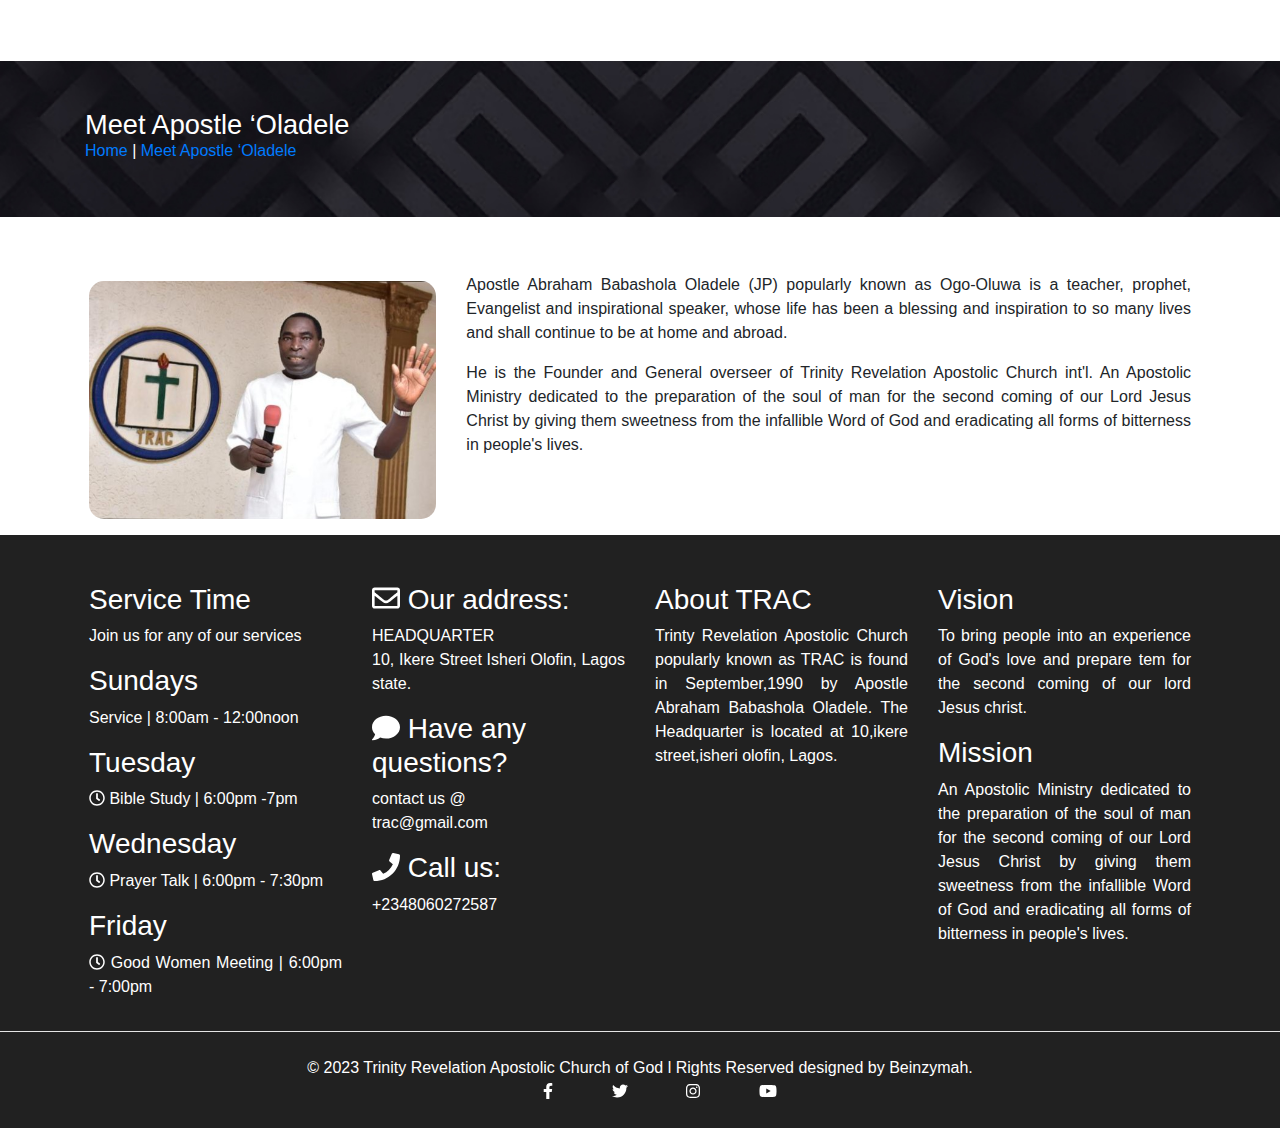
<file: meet.html>
<!DOCTYPE html>
<html lang="en">
<head>
    <meta charset="UTF-8">
    <meta http-equiv="X-UA-Compatible" content="IE=edge">
    <meta name="viewport" content="width=device-width, initial-scale=1.0">
    <link rel="stylesheet" href="fontawesome/css/all.css">
    <link rel="stylesheet" href="fontawesome/js/all.min.js">
    <link rel="stylesheet" href="css/bootstrap.min.css">
    <link rel="stylesheet" href="css/wccg.css">
    <link rel="stylesheet" href="css/about.css">
    
    
    <title>TRAC</title>
    <link rel="icon" href="images/WhatsApp Image 2023-09-28 at 11.41.48 AM (1).jpeg" type="image/icon">
    <title>Document</title>
</head>
<body>
    <header class="w-100 text-white header">
        <div class="box pb-sm-5">
            <nav class="navbar navbar-expand-lg scroll navbar-light" id="nav">
                <div class="container">
                  <!-- <a class="navbar-brand" href="#"><img src="images/logo2.png" alt="" class="w-75"></a> -->
                  <button class="navbar-toggler" type="button" data-toggle="collapse" data-target="#navbarSupportedContent" aria-controls="navbarSupportedContent" aria-expanded="false" aria-label="Toggle navigation">
                    <span class="navbar-toggler-icon"></span>
                  </button>
                  <div class="collapse navbar-collapse" id="navbarSupportedContent">
                    <ul class="navbar-nav ml-auto mt-2 mt-lg-0 text-white">
                      <li class="nav-item">
                        <a class="nav-link active" id="hover" aria-current="page" href="index.html">HOME</a>
                      </li>
                      <li class="nav-item dropdown">
                        <a class="nav-link active dropdown dropbtn" id="hover" href="#" id="navbarDropdown" role="button"  aria-haspopup="true" aria-expanded="false">
                          ABOUT
                        </a>
                        <div class="dropdown-menu dropdown-content" aria-labelledby="navbarDropdown">
                          <a class="dropdown-item" href="about.html">ABOUT THE CHURCH</a>
                          <a class="dropdown-item" href="meet.html">MEET APOSTLE OLADELE</a>
                        </div>
                      </li>
                      <li class="nav-item">
                        <a class="nav-link active" id="hover" aria-current="page" href="https://web.facebook.com/bosunoladaniel/videos">MESSAGES</a>
                      </li>
                      <li class="nav-item">
                        <a class="nav-link active" id="hover" aria-current="page" href="partners.html">PARTNERS</a>
                      </li>
                      <!-- <li class="nav-item">
                        <a class="nav-link active" id="hover" aria-current="page" href="blog.html">BLOG</a>
                      </li> -->
                      <li class="nav-item">
                        <a class="nav-link active" id="hover" aria-current="page" href="contact.html">CONTACT US</a>
                      </li>
                      <li class="nav-item">
                        <a class="nav-link active" id="hover" aria-current="page" href="live.html">LIVE</a>
                      </li>
                    </ul>
                  </div>
                </div>
            </nav>
            <div class="about w-100">
                <div class="container py-5">
                  <span class="h1" style="font-size: 1.7rem; color: white;">Meet Apostle ‘Oladele</span>
                  <nav style="--bs-breadcrumb-divider: '>';" aria-label="breadcrumb">
                    <h6 class="sma "><a href="index.html" id="sma" >Home</a><span> |
                                    <a href="meet.html" id="sma" >Meet Apostle ‘Oladele</a></span></h6>
                </nav>
                </div>
            </div>
        </div>
    </header>
    <main>
        <div class="meet">
            <div class="container">
                <div class="row">
                    <div class="col-12 col-xl-4 mt-3">
                        <img src="images/Apostle abraham.jpeg" alt="" class="mg">
                    </div>
                    <div class="col-12 col-xl-8 mt-2">
                        <p>Apostle Abraham Babashola Oladele (JP) popularly known as Ogo-Oluwa is a teacher, prophet, Evangelist and inspirational speaker, whose life has been a blessing and inspiration to so many lives and shall continue to be at home and abroad.</p>
                        <p>He is the Founder and General overseer of Trinity Revelation Apostolic Church int'l. An Apostolic Ministry dedicated to the preparation of the soul of man for the second coming of our Lord Jesus Christ by giving them sweetness from the infallible Word of God and eradicating all forms of bitterness in people's lives.</p>
                        <!-- <p>Pastor Bosun is happily married to Pastor (Mrs) Oluwafunmilayo Bosun and blessed with two beautiful daughters - Precious and Peculiar</h5> -->
                        <!-- <p>facebook : <a href="https://web.facebook.com/bosunoladaniel">Bosun Ola Daniel</a></p> -->
                        <!-- <p>Twitter : <a href="https://twitter.com/bosunpts?lang=en">@BosunPts</a></p> -->
                    </div>
                </div>
            </div>
        </div>
    </main>
    <footer>
        <div class="footer mt-3" style="background-color: rgba(0, 0, 0, 0.87); color: white;">
          <div class="container">
            <div class="row">
              <div class="col-12 col-xl-3 mt-5">
                <h3>Service Time</h3>
                <p>Join us for any of our services</p>
  
               <h3> Sundays</h3>
                <p>Service | 8:00am - 12:00noon</p>
                <h3>Tuesday</h3>
                <p> <i class="far fa-clock"></i>  Bible Study | 6:00pm -7pm</p>
                <h3>Wednesday</h3>
                <p> <i class="far fa-clock"></i>  Prayer Talk | 6:00pm - 7:30pm</p>
                <h3>Friday</h3>
                <p> <i class="far fa-clock"></i>  Good Women Meeting | 6:00pm - 7:00pm</p>
              </div>
              <div class="col-12 col-xl-3 mt-5">
                <h3> <i class="far fa-envelope"></i>   Our address:</h3>
                <p>HEADQUARTER <br>
                  10, Ikere Street Isheri Olofin, Lagos state‎‎.‎</p>
                <h3> <i class="fas fa-comment"></i> Have any questions?</h3>
                <p>contact us @ <br> trac@gmail.com</p>
                <h3> <i class="fas fa-phone"></i> Call us:</h3>
                <li>+2348060272587</li>
              </div>
              <div class="col-12 col-xl-3 mt-5">
                <h3>About TRAC</h3>
                <p>Trinty Revelation Apostolic Church popularly known as TRAC is found in September,1990 by Apostle Abraham Babashola Oladele. The Headquarter is located at 10,ikere street,isheri olofin, Lagos.</p>
  
                
              </div>
              <div class="col-12 col-xl-3 mt-5">
                <h3>Vision</h3>
                <p>To bring people into an experience of God's love and prepare tem for the second coming of our lord Jesus christ.</p>
  
                <h3>Mission</h3>
                <p>An Apostolic Ministry dedicated to the preparation of the soul of man for the second coming of our Lord Jesus Christ by giving them sweetness from the infallible Word of God and eradicating all forms of bitterness in people's lives.</p>
              </div>
            </div>
          </div>
          <div class="line" style="background-color: white;">
            <hr>
          </div>
          <div class="container mb-1 p-2">
            
              <!-- <div class="copy">© 2023 Trinity Revelation Apostolic Church of God l Rights Reserved designed by Beinzymah<a href="https://twitter.com/jesstofunmi">JESS</a></div> -->
              <div class="copy">© 2023 Trinity Revelation Apostolic Church of God l Rights Reserved designed by Beinzymah.</div>

              <div class="fb"> 
                <ul>
                  <a href="https://web.facebook.com/bosunoladaniel"><i id="btn0" class="fab fa-facebook-f"></i></a>
                  <a href="https://twitter.com/bosunpts?lang=en"><i id="btn6" class="fab fa-twitter"></i></a>
                  <a href="https://www.instagram.com/p/B9uHqyalT-q/"><i id="btn7" class="fab fa-instagram"></i></a>
                  <a href="https://www.youtube.com/channel/UCERtIMujbuqKT-KDZpG8-YQ/featured"><i id="btn8" class="fab fa-youtube"></i></a>
                </ul>
              </div>
            
          </div>
        </div>
      </footer>
    
</body>
<script src="javascript/jquery-3.5.1.min.js"></script>
<script src="javascript/bootstrap.min.js"></script>
<script src="fontawesome/js/all.min.js"></script>
<script src="javascript/index.js"></script>
</html>
</file>
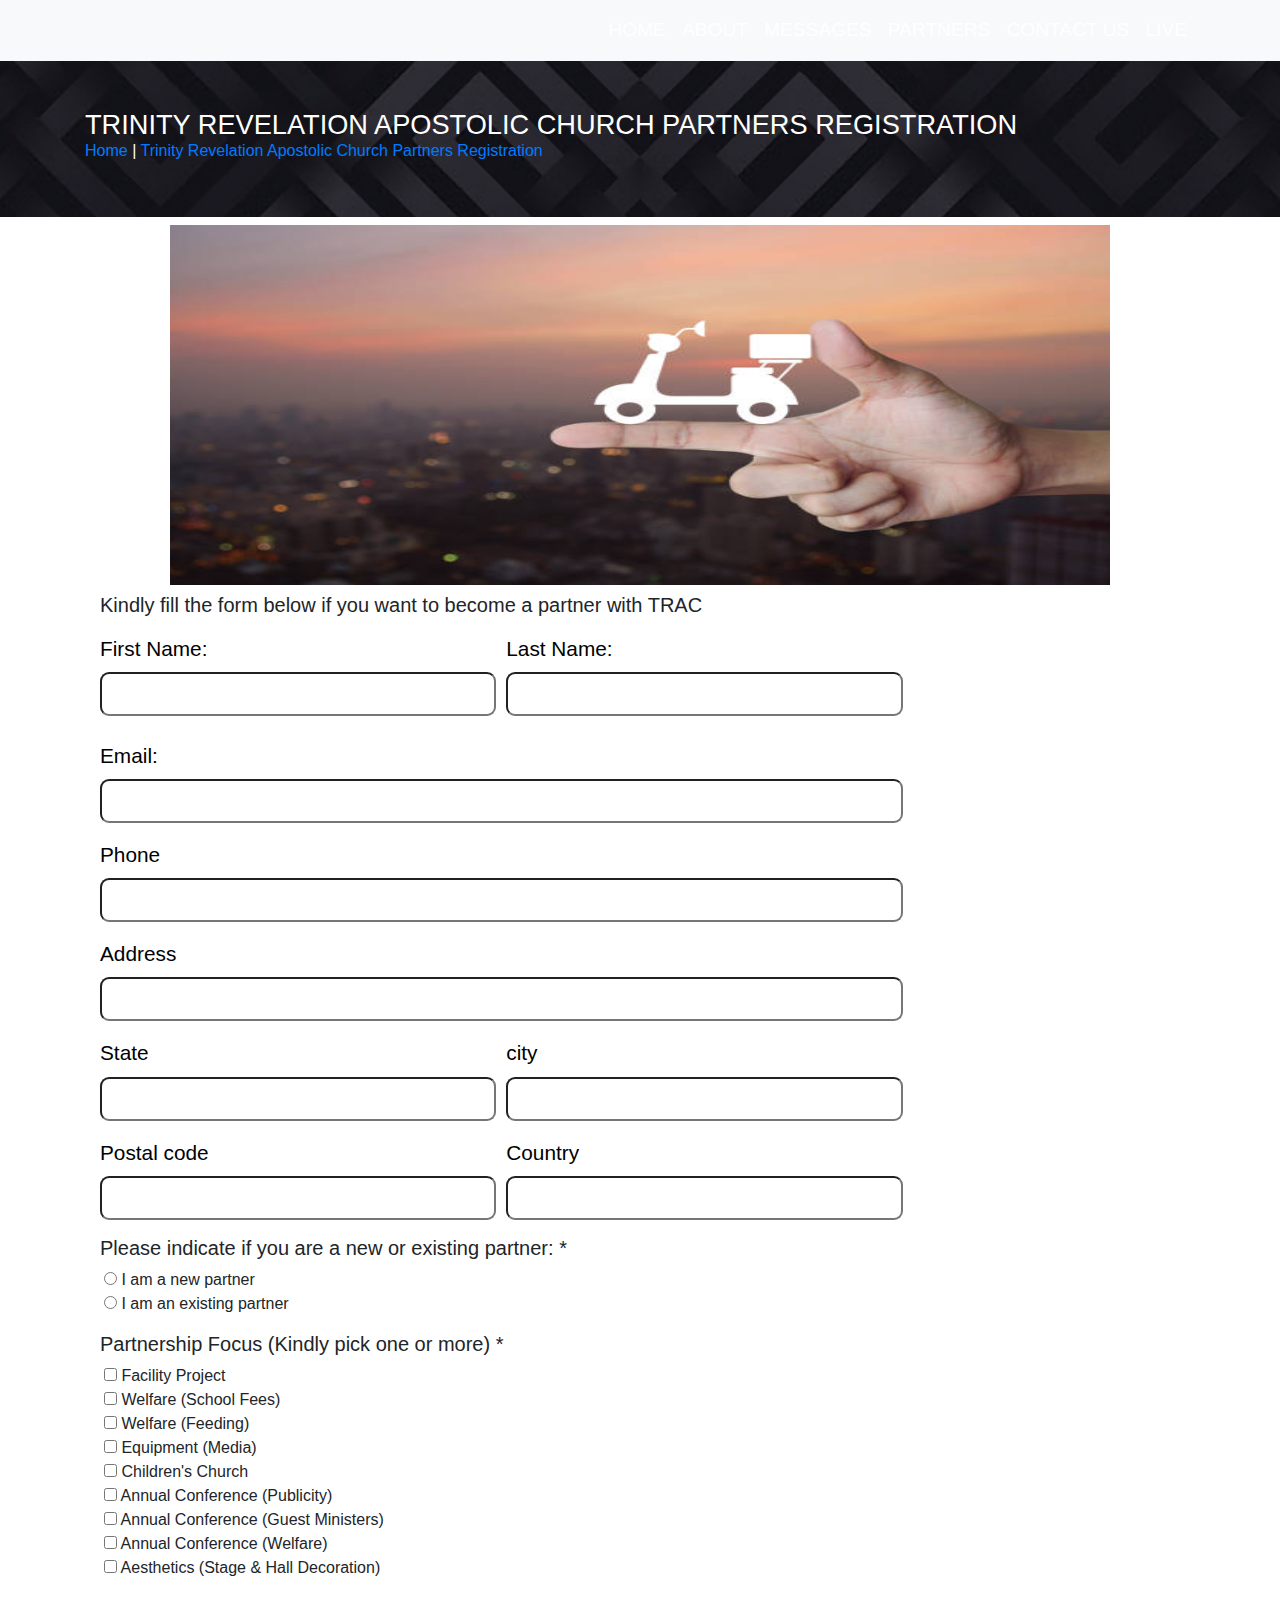
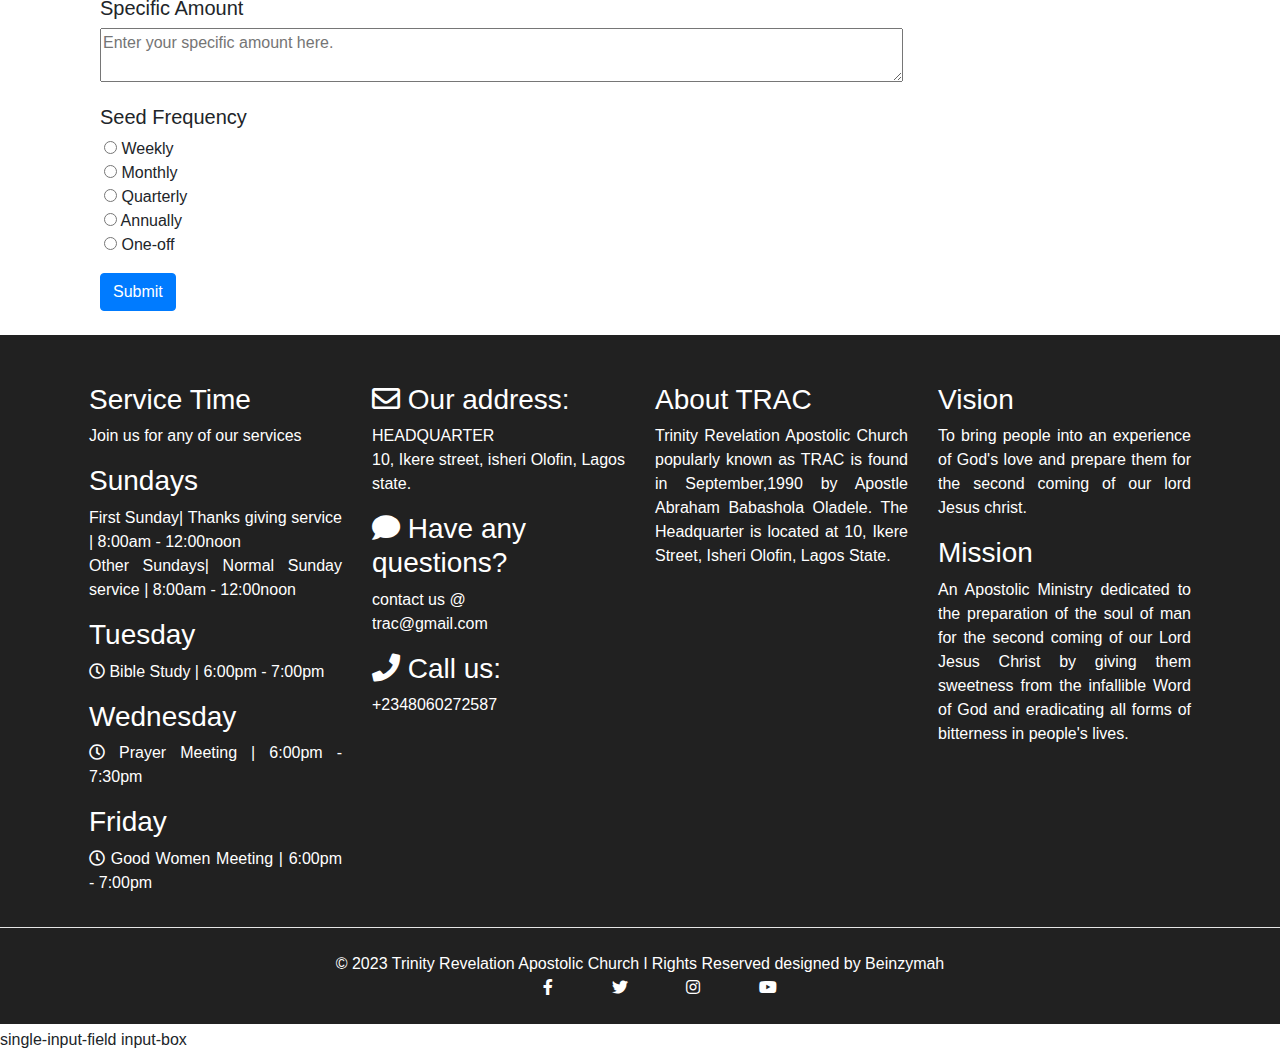
<file: partners.html>
<!DOCTYPE html>
<html lang="en">
<head>
    <meta charset="UTF-8">
    <meta http-equiv="X-UA-Compatible" content="IE=edge">
    <meta name="viewport" content="width=device-width, initial-scale=1.0">
    <link rel="stylesheet" href="fontawesome/css/all.css">
    <link rel="stylesheet" href="fontawesome/css/all.min.css">
    <link rel="stylesheet" href="css/bootstrap.min.css">
    <link rel="stylesheet" href="css/wccg.css">
    <link rel="stylesheet" href="css/about.css">
    <link rel="stylesheet" href="css/partners.css">
    <link href='https://fonts.googleapis.com/css?family=Aguafina Script' rel='stylesheet'>
    <title>TRAC</title>
    <link rel="icon" href="images/WhatsApp Image 2023-09-28 at 11.41.48 AM (1).jpeg" type="image/icon">
    <title>Document</title>
</head>
<body>
    <header class="w-100 text-white header">
        <nav class="navbar navbar-expand-lg scroll navbar-light bg-light" id="nav">
            <div class="container">
              <!-- <a class="navbar-brand" href="#"><img src="images/logo2.png" alt="" class="w-75"></a> -->
              <button class="navbar-toggler" type="button" data-toggle="collapse" data-target="#navbarSupportedContent" aria-controls="navbarSupportedContent" aria-expanded="false" aria-label="Toggle navigation">
                <span class="navbar-toggler-icon"></span>
              </button>
              <div class="collapse navbar-collapse" id="navbarSupportedContent">
                <ul class="navbar-nav ml-auto mt-2 mt-lg-0 text-white">
                  <li class="nav-item">
                    <a class="nav-link active" id="hover" aria-current="page" href="index.html">HOME</a>
                  </li>
                  <li class="nav-item dropdown">
                    <a class="nav-link active dropdown dropbtn" id="hover" href="#" id="navbarDropdown" role="button"  aria-haspopup="true" aria-expanded="false">
                      ABOUT
                    </a>
                    <div class="dropdown-menu dropdown-content" aria-labelledby="navbarDropdown">
                      <a class="dropdown-item" href="about.html">ABOUT THE CHURCH</a>
                      <a class="dropdown-item" href="meet.html">MEET APOSTLE OLADELE</a>
                    </div>
                  </li>
                  <!-- <li class="nav-item">
                    <a class="nav-link active" id="hover" aria-current="page" href="https://web.facebook.com/bosunoladaniel/videos">MESSAGES</a>
                  </li> -->
                  <li class="nav-item">
                    <a class="nav-link active" id="hover" aria-current="page">MESSAGES</a>
                  </li>
                  <li class="nav-item">
                    <a class="nav-link active" id="hover" aria-current="page" href="partners.html">PARTNERS</a>
                  </li>
                  <!-- <li class="nav-item">
                    <a class="nav-link active" id="hover" aria-current="page" href="blog.html">BLOG</a>
                  </li> -->
                  <li class="nav-item">
                    <a class="nav-link active" id="hover" aria-current="page" href="contact.html">CONTACT US</a>
                  </li>
                  <li class="nav-item">
                    <a class="nav-link active" id="hover" aria-current="page" href="live.html">LIVE</a>
                  </li>
                </ul>
              </div>
            </div>
        </nav>
        <div class="about w-100">
            <div class="container py-5">
              <span class="h1" style="font-size: 1.7rem; color: white;">TRINITY REVELATION APOSTOLIC CHURCH PARTNERS REGISTRATION</span>
              <nav style="--bs-breadcrumb-divider: '>';" aria-label="breadcrumb">
                <h6 class="sma "><a href="index.html" id="sma" >Home</a><span> |
                                <a href="partners.html" id="sma" >Trinity Revelation Apostolic Church Partners Registration</a></span></h6>
            </nav>
            </div>
        </div>
    </header>
    <section>
        <div class="part">
            <div class="container text-center container-fluid  p-2" style="align-items: center;">
                <img width="940" height="360" src="images/trac wrk4.jpg" alt="" class="image">
            </div>
        </div>
        <div class="form">
          <div class="container">
          <div class="col-md-9 ">
            <div>
              <h5>Kindly fill the form below if you want to become a partner with TRAC</h5>
            </div>
            <form action="" class="form" id="form">
                <div class="form-row mt-3">
                    <div class="col-12 col-md-6 control">
                      <label for="name" class="label">First Name:</label>
                      <div>
                          <input type="text w-100" name="name" id="name" style="width: 100%;" class="py-2">
                          <i class="far fa-check-circle icon"></i>
                          <i class="fas fa-exclamation-circle icon"></i>
                          <small class="small"></small>
                          <!-- <p>First Name</p> -->
                      </div>
                  </div>
                  <div class="col-12 col-md-6 control">
                      <label for="name" class="label">Last Name:</label>
                      <div>
                          <input type="text w-100" name="name" id="lastname" style="width: 100%;" class="py-2">
                          <i class="far fa-check-circle icon"></i>
                          <i class="fas fa-exclamation-circle icon"></i>
                          <small class="small"></small>
                          <!-- <p>Last Name</p> -->
                      </div>
                  </div>
                </div>
                <div class="form-row control mt-4">
                    <div class="col-12 col-md-12 ">
                        <label for="name" class="label">Email:</label>
                        <div>
                            <input type="text w-100" name="email" id="email" style="width: 100%;" class="py-2">
                            <i class="circle far fa-check-circle icon"></i>
                            <i class="fas fa-exclamation-circle icon"></i>
                            <small class="small"></small>
                        </div>
                    </div>
                    <div class="col-12 col-md-12 control mt-3">
                        <label for="name" class="label">Phone</label>
                        <div>
                            <input type="text w-100" name="phone-no" id="phone" style="width: 100%;" class="py-2">
                            <i class="circle far fa-check-circle icon"></i>
                            <i class="fas fa-exclamation-circle icon"></i>
                            <small class="small"></small>
                        </div>
                    </div>
                </div>
                <div class="form-row control">
                  <div class="col-12 col-md-12 mt-3">
                      <label for="name" class="label">Address</label>
                      <div>
                          <input type="text w-100" name="address" id="address" style="width: 100%;" class="py-2">
                          <i class="circle far fa-check-circle icon"></i>
                          <i class="fas fa-exclamation-circle icon"></i>
                          <small class="small"></small>
                      </div>
                  </div>
                  <div class="col-12 col-md-6 control mt-3">
                      <label for="name" class="label">State</label>
                      <div>
                          <input type="text w-100" name="state" id="state" style="width: 100%;" class="py-2">
                          <i class="circle far fa-check-circle icon"></i>
                          <i class="fas fa-exclamation-circle icon"></i>
                          <small class="small"></small>
                      </div>
                  </div>
                  <div class="col-12 col-md-6 control mt-3">
                    <label for="name" class="label">city</label>
                    <div>
                        <input type="text w-100" name="city" id="city" style="width: 100%;" class="py-2">
                        <i class="circle far fa-check-circle icon"></i>
                        <i class="fas fa-exclamation-circle icon"></i>
                        <small class="small"></small>
                    </div>
                </div>
              </div>
              <div class="form-row control">
                <div class="col-12 col-md-6 mt-3">
                    <label for="name" class="label">Postal code</label>
                    <div>
                        <input type="text w-100" name="postal code" id="postal" style="width: 100%;" class="py-2">
                        <i class="circle far fa-check-circle icon"></i>
                        <i class="fas fa-exclamation-circle icon"></i>
                        <small class="small"></small>
                    </div>
                </div>
                <div class="col-12 col-md-6 control mt-3">
                    <label for="name" class="label">Country</label>
                    <div>
                        <input type="text w-100" name="phone-no" id="phone" style="width: 100%;" class="py-2">
                        <i class="circle far fa-check-circle icon"></i>
                        <i class="fas fa-exclamation-circle icon"></i>
                        <small class="small"></small>
                    </div>
                </div>
            </div>
                <!-- <div class="form-row mt-4">
                    <textarea name="message" id="message" cols="" rows="7" class="w-100"
                        placeholder="Enter your message here."></textarea>
                </div> -->
              <div class="ex mt-3">
                <h5>Please indicate if you are a new or existing partner: *</h5>
               <div class="row">
                 <div class="col-12">
                  <input class="" type="radio" name="color" value="red"/> I am a new partner
                  
                 </div>
                 <div class="col-12">
                  <input type="radio" name="color" value="green"/> I am an existing partner
                 </div>
               </div>
              </div>
              <div class="type mt-3">
                <h5>Partnership Focus (Kindly pick one or more) *</h5>
                <div class="row">
                  <div class="col-12">
                    <input type="checkbox" name="gadget" value="phone"/>  Facility Project
                  </div>
                  <div class="col-12">
                    <input type="checkbox" name="gadget" value="laptop"/>  Welfare (School Fees)
                  </div>
                  <div class="col-12">
                    <input type="checkbox" name="gadget" value="ipad"/>  Welfare (Feeding)
                  </div>
                  <div class="col-12">
                    <input type="checkbox" name="gadget" value="watch"/>  Equipment (Media)
                  </div>
                  <div class="col-12">
                    <input type="checkbox" name="gadget" value="watch"/>  Children's Church
                  </div>
                  <div class="col-12">
                    <input type="checkbox" name="gadget" value="watch"/>  Annual Conference (Publicity)
                  </div>
                  <div class="col-12">
                    <input type="checkbox" name="gadget" value="watch"/>  Annual Conference (Guest Ministers)
                  </div>
                  <div class="col-12">
                    <input type="checkbox" name="gadget" value="watch"/>  Annual Conference (Welfare)
                  </div>
                  <div class="col-12">
                    <input type="checkbox" name="gadget" value="watch"/>  Aesthetics (Stage & Hall Decoration)
                  </div>
                </div>
              </div>
              <div class="amt mt-3">
                <h5>Specific Amount</h5>
                <textarea name="message" id="message" cols="" rows="" class="w-100"
                        placeholder="Enter your specific amount here."></textarea>
              </div>
              <div class="fre mt-3">
                <h5>Seed Frequency</h5>
                <div class="row">
                  <div class="col-12">
                    <input class="" type="radio" name="color" value="red"/> Weekly
                    
                   </div>
                   <div class="col-12">
                    <input class="" type="radio" name="color" value="red"/> Monthly
                    
                   </div>
                   <div class="col-12">
                    <input class="" type="radio" name="color" value="red"/> Quarterly
                    
                   </div>
                   <div class="col-12">
                    <input class="" type="radio" name="color" value="red"/> Annually
                    
                   </div>
                   <div class="col-12">
                    <input class="" type="radio" name="color" value="red"/> One-off
                    
                   </div>
                </div>
              </div>
                <button class="btn-primary btn mt-3 mb-2" type="submit" id="button">Submit</button>
            </form>
        </div>
          </div>
        </div>
    </section>
    <footer>
      <div class="footer mt-3" style="background-color: rgba(0, 0, 0, 0.87); color: white;">
        <div class="container">
          <div class="row">
            <div class="col-12 col-xl-3 mt-5">
              <h3>Service Time</h3>
              <p>Join us for any of our services</p>

             <h3> Sundays</h3>
              <p>First Sunday| Thanks giving service | 8:00am - 12:00noon <br>
                 Other Sundays| Normal Sunday service | 8:00am - 12:00noon</p>
              <h3>Tuesday</h3>
              <p> <i class="far fa-clock"></i>  Bible Study | 6:00pm - 7:00pm</p>
              <h3>Wednesday</h3>
              <p> <i class="far fa-clock"></i>  Prayer Meeting | 6:00pm - 7:30pm</p>
              <h3>Friday</h3>
              <p> <i class="far fa-clock"></i>  Good Women Meeting | 6:00pm - 7:00pm</p>
            </div>
            <div class="col-12 col-xl-3 mt-5">
              <h3> <i class="far fa-envelope"></i>   Our address:</h3>
              <p>HEADQUARTER <br>
                10, Ikere street, isheri Olofin, Lagos state‎‎.‎</p>
              <h3> <i class="fas fa-comment"></i> Have any questions?</h3>
              <p>contact us @<br> trac@gmail.com</p>
              <h3> <i class="fas fa-phone"></i> Call us:</h3>
              <li>+2348060272587</li>
            </div>
            <div class="col-12 col-xl-3 mt-5">
              <h3>About TRAC</h3>
              <p>Trinity Revelation Apostolic Church popularly known as TRAC is found in September,1990 by Apostle Abraham Babashola Oladele. The Headquarter is located at 10, Ikere Street, Isheri Olofin, Lagos State.</p>

              
            </div>
            <div class="col-12 col-xl-3 mt-5">
              <h3>Vision</h3>
              <p>To bring people into an experience of God's love and prepare them for the second coming of our lord Jesus christ.</p>

              <h3>Mission</h3>
              <p>An Apostolic Ministry dedicated to the preparation of the soul of man for the second coming of our Lord Jesus Christ by giving them sweetness from the infallible Word of God and eradicating all forms of bitterness in people's lives.</p>
            </div>
          </div>
        </div>
        <div class="line" style="background-color: white;">
          <hr>
        </div>
        <div class="container mb-1 p-2">
          
            <!-- <div class="copy">© 2023 Trinity Revelation Apostolic Church l Rights Reserved designed by <a href="https://web.facebook.com/sosanya.tofunmi.3">JESS</a></div>
            <div class="fb">  -->
              <div class="copy">© 2023 Trinity Revelation Apostolic Church l Rights Reserved designed by Beinzymah</div>
              <div class="fb"> 
              <ul>
                <a href="https://web.facebook.com/bosunoladaniel"><i id="btn0" class="fab fa-facebook-f"></i></a>
                <a href="https://twitter.com/bosunpts?lang=en"><i id="btn6" class="fab fa-twitter"></i></a>
                <a href="https://www.instagram.com/p/B9uHqyalT-q/"><i id="btn7" class="fab fa-instagram"></i></a>
                <a href="https://www.youtube.com/channel/UCERtIMujbuqKT-KDZpG8-YQ/featured"><i id="btn8" class="fab fa-youtube"></i></a>
              </ul>
            </div>
          
        </div>
      </div>
    </footer>
    
</body>
<script src="javascript/jquery-3.5.1.min.js"></script>
<script src="javascript/bootstrap.min.js"></script>
<!-- <script src="fontawesome/js/all.min.js"></script> -->
<script src="javascript/index.js"></script>
<script src="javascript/registration.js"></script>
</html>


single-input-field
input-box
</file>
<file: css/wccg.css>
body{
    padding: 0;
    margin: 0;
}
#hover{
   
    font-size: 1.2rem;
}
.navbar{
  color: white;
}
#btn99:hover{
  background-color: transparent;
  color: #000;
}
#hover{
  color: white;
}
.text_color{
  color: white;
}
#hover:hover{
    color: rgb(241, 128, 52);
    opacity: 50%;
    
    padding: 0.5rem;
    
}
#hero{
    text-align: center;
}
  .dropdown-content {
    display: none;
    position: absolute;
    background-color: #f1f1f1;
    min-width: 160px;
    box-shadow: 0px 8px 16px 0px rgba(0,0,0,0.2);
    z-index: 1;
}
.dropdown-content a {
    color: black;
    padding: 12px 16px;
    text-decoration: none;
    display: block;
}
.dropdown-content a:hover {background-color: #ddd;}
.dropdown:hover .dropdown-content {display: block;}
p{
    text-align: justify;
}
.welcome{
    text-align: center;
    font-size: 2em;
    font-weight: 700;
}
.pic{
    background-image: url('../images/trac wrk2.jpg');
    /* background-image: url('../images/trac wrk.jpg'); */
    background-repeat: no-repeat;
    background-position: center center ;
    background-size: cover;
    /* background-attachment: fixed;  */
    color:#fff;
    /* margin-top: 20rem; */
    padding: 3rem;
}
#center{
    text-align: center;
    font-size: 20px;
}
/* .scroll{
    background-color: white;
    position: fixed;
    z-index: 1000;
    width: 100%;
    top: 0;  
    box-shadow: 2px 0px 2px 3px  rgba(0, 0, 0, 0.7);
} */

.row {
    display: flex;
    flex-wrap: wrap;
    padding: 0 4px;
  }
  
  /* Create four equal columns that sits next to each other */
  .column {
    flex: 25%;
    max-width: 25%;
    padding: 0 4px;
  }
  
  .column img {
    margin-top: 8px;
    vertical-align: middle;
    width: 100%;
  }
  #btn1{
    width: 250px;
  }
  /* Responsive layout - makes a two column-layout instead of four columns */
  @media screen and (max-width: 800px) {
    .column {
      flex: 50%;
      max-width: 50%;
    }
  }
  
  /* Responsive layout - makes the two columns stack on top of each other instead of next to each other */
  @media screen and (max-width: 600px) {
    .column {
      flex: 100%;
      max-width: 100%;
    }
  }
  .btn.btn--primary,
  button.btn--primary,
  input[type="submit"].btn--primary,
  input[type="reset"].btn--primary,
  input[type="button"].btn--primary {
    background: #cec8c9;
    border-color: #3b0d11;
    color: #000;
  }
  .btn.btn--primary:hover,
  button.btn--primary:hover,
  input[type="submit"].btn--primary:hover,
  input[type="reset"].btn--primary:hover,
  input[type="button"].btn--primary:hover,
  .btn.btn--primary:focus,
  button.btn--primary:focus,
  input[type="submit"].btn--primary:focus,
  input[type="reset"].btn--primary:focus,
  input[type="button"].btn--primary:focus {
    background: #000000;
    border-color: #000000;
    color: #fff;
  }
  .fb{
      color: yellow;
      padding: ;
  }
  .copy{
    text-align: center;
  }
  #btn0{
    color: white;
  }
  #btn6{
    color: white;
  }
  #btn7{
    color: white;
  }
  #btn8{
    color: white;
  }
  ul{
    text-align: center;
    list-style-type: none;
  }
  ul a{
    padding: 3vh;
  }
  li{
    display: inline-block;
}
li p{
    display: block;
   
    padding: 1vh;
    font-size: 21px;
}
blockquote{
  font-family: Georgia, 'Times New Roman', Times, serif;
  font-size: 18px;
  font-style: italic;
  margin: 0.25em 0;
  padding: 0.25em 40px;
  line-height: 1.45;
  position: relative;
  color: #383838;
  text-align: center;
  justify-content: ;
}

blockquote cite{
  color: #999999;
  font-size: 14px;
  display: block;
  margin-top: 5px;
}
blockquote cite:before{
  content: "\2014 \2009";
}
.churchlogo{
  /* display: flex; */
  /* flex-direction: column; */
  align-items: center;
  justify-content: center;
  left: 20%;
}
.head{
  /* background-image: url('../images/trac bk.jpg'); */
  background-image: url('../images/church (9).jpg');

  height: 700px; 
  background-size:cover; 
  background-position: center center;
  background-attachment:scroll;
  
  
}

 
  
   
  blockquote::after{
    content: "\201C";
    position: absolute;
    z-index: 1;
    left: 50%;
    top: -2px;
    transform: translate(-50%, -50%);
    width: 1.3em;
    height: 1.3em;
    background: white;
    right: 0;
    bottom: 0;
    border-radius: 999px;
    box-shadow:  0 4px 5px -1px hsla(0 0% 0% / 20%);
    display: grid;
    place-content: center;
    padding-top: .5em;
    color: var(--accent-color);
    font-size: 36px;
    font-style: normal;
    text-indent: 0;
  }

  /* ::-webkit-scrollbar {
    width: 20px;
  }
   */
  /* Track */
  /* ::-webkit-scrollbar-track {
    box-shadow: inset 0 0 5px grey; 
    border-radius: 10px;
  } */
   
  /* Handle */
  /* ::-webkit-scrollbar-thumb {
    background: black; 
    border-radius: 10px;
  } */
  
  /* Handle on hover */
  /* ::-webkit-scrollbar-thumb:hover {
    background: #b30000; 
  }  */

  .glow {
    font-family: 'Lucida Sans', 'Lucida Sans Regular', 'Lucida Grande', 'Lucida Sans Unicode', Geneva, Verdana, sans-serif;
  }
  
  #e60073
  #3b0d11
</file>
<file: css/about.css>
body{
    padding: 0;
    margin: 0;
}
.about{
    /* background-image: url('../images/new.jpg'); */
    background-image: url('../images/pattern.jpg');
    background-repeat: no-repeat;
    background-position: center center;
    background-size: cover;
    /* background-attachment: fixed;  */
    max-width: 100%;
    max-height: auto;
    
}
.mg{
    max-width: 100%;   
    border-radius: 15px;
    /* flex-basis: 35%;  */
}
.mg:hover{
    opacity: 80%;
    
}
</file>
<file: blog.css>
*{
    box-sizing: border-box;
}
body{
    background-color: palevioletred;
    font-family: sans-serif;
    display: flex;
    align-items: center;
    justify-content: center;
    min-height: 100vh;
    width: 85%;

}
.container{
    background-color: #fff;
    border-radius: 5px;
    box-shadow: 0 2px 5px rgba(0,0,0.3);
    width: 410px;
    max-width: 100%;
}
.header{
    background-color: #e7e7e7;
    border-bottom: 1px solid #e0e0e0;
    padding: 1.2rem 3rem;
}
.header h2{
    margin: 0;
}
.form{
    padding: 2.5rem 3rem;
}
.form-control{
    margin-bottom: 1rem;
    padding-bottom: .5rem;
    position: relative;

}
.form-control label{
    display: inline-block;
    margin-bottom: .25rem;
}
.form-control input{
    border: 2px solid #f0f0f0 ;
    border-radius: 4px;
    display: block;
    padding: .8rem;
    width: 100%;
    font-family: sans-serif;
    font-size: 14px;

}
.form-control i{
    position: absolute;
    top: 40px;
    right: 10px;
    margin-left:5px;
    visibility: hidden;
    
}
.form-control.success input{
    border-color:#2ecc71 ;
    visibility: visible;
}
.form-control.error input{
border-color: #e74c3c;
    visibility: visible;
}
.form-control.success i.far{
    visibility: visible;
    color:#2ecc71 ;
}
.form-control.error i.fas{
    color: #e74c3c;
    visibility: visible;
}
.form-control small{
    position: absolute;
    bottom: -10px; 
    left: 0;
}
.form-control.error small{
    color: #e74c3c;
    visibility: visible;
}
.form button{
    padding: 1rem 3rem;
    color: #fff;
    background-image: linear-gradient(-255deg, palevioletred, rebeccapurple, blue );
    font-size: 1rem;
    display: block;
    cursor: pointer;
    width: 60%;
}
</file>
<file: css/contact.css>
body{
    padding: 0;
    margin: 0;
}
.write{
    padding-top:40px;
    padding-bottom:0px; 
    /* background-color:#f9f9f9; */
    color: black;
}
.flip-box {
    background-color: transparent;
    width: 50px;
    height: 40px;
    border: 1px solid #f1f1f1;
    perspective: 1000px; 
    display: inline-block;
    padding: 0.5rem;
  }
  
  /* This container is needed to position the front and back side */
  .flip-box-inner {
    position: relative;
    width: 100%;
    height: 100%;
    text-align: center;
    transition: transform 0.8s;
    transform-style: preserve-3d;
  }
  
  /* Do an horizontal flip when you move the mouse over the flip box container */
  .flip-box:hover .flip-box-inner {
    transform: rotateX(180deg);
  }
  
  /* Position the front and back side */
  .flip-box-front, .flip-box-back {
    position: absolute;
    width: 100%;
    height: 100%;
    -webkit-backface-visibility: hidden; /* Safari */
    backface-visibility: hidden;
  }
  
  /* Style the front side */
  .flip-box-front {
    background-color: whitesmoke;
    color: black;
  }
  
  /* Style the back side */
  .flip-box-back {
    background-color: transparent;
    color: white;
    transform: rotateX(180deg);
  }

  .label{
    font-size: 1.3rem;
    color: black;
    }

.control{
    position: relative;
    
}
.control i{
    position: absolute;
    top: 1rem;
    right: 1rem;
    visibility: hidden;
}
.control input{
    border-radius: 4px;
}
.control.error i.fas{
    color: red;
    visibility: visible;
}
.control.success i.far{
   color: rgb(21, 195, 15);
    visibility: visible;
}
.control.success input{
border-color: rgb(21, 195, 15);
border-width: 2px;
border-radius: 4px;
}
.control.error input{
border-color: red;
border-width: 2px;
border-radius: 4px;
}
.control.error small{
    color: red;
}
.control.success small{
    color: rgb(21, 195, 15);
}
</file>
<file: css/live.css>
body{
    padding: 0;
    margin: 0;
}
.sections_group{
  max-width: 100%;
}
</file>
<file: css/partners.css>
body{
    padding: 0;
    margin: 0;
}
img.image{
    
    max-width: 100%;
}
.label{
    font-size: 1.3rem;
    color: black;
}

.control{
    position: relative;
}
.control i{
    position: absolute;
    top: 40px;
    right: 10px;
    margin-left:5px;
    visibility: hidden;
    
}
.control i{
    position: absolute;
    top: 1rem;
    right: 1rem;
    visibility: hidden;
}
.control input{
    border-radius: 9px;
}
.control.error i.fas{
    color: red;
    visibility: visible;
}
.control.error i.far{
    color: red;
    visibility: hidden;
}
.control.success i.far{
   color: rgb(21, 195, 15);
    visibility: visible;
}
.control.success input{
border-color: rgb(21, 195, 15);
border-width: 2px;
border-radius: 4px;
}
.control.error input{
border-color: red;
border-width: 2px;
border-radius: 4px;
}
.control.error small{
    color: red;
}
.control.success small{
    color: rgb(21, 195, 15);
}


/* .form{
    padding: 2.5rem 3rem;
}
.control{
    margin-bottom: 1rem;
    padding-bottom: .5rem;
    position: relative;

}
.control label{
    display: inline-block;
    margin-bottom: .25rem;
}
.control input{
    border: 2px solid #f0f0f0 ;
    border-radius: 4px;
    display: block;
    padding: .8rem;
    width: 100%;
    font-family: sans-serif;
    font-size: 14px;

}
.control i{
    position: absolute;
    top: 40px;
    right: 10px;
    margin-left:5px;
    visibility: hidden;
    
}
.control.success input{
    border-color:#2ecc71 ;
    visibility: visible;
}
.control.error input{
border-color: #e74c3c;
    visibility: visible;
}
.control.success i.far{
    visibility: visible;
    color:#2ecc71 ;
}
.form-control.error i.fas{
    color: #e74c3c;
    visibility: visible;
}
.control small{
    position: absolute;
    bottom: -10px; 
    left: 0;
}
.control.error small{
    color: #e74c3c;
    visibility: visible;
} */
</file>
